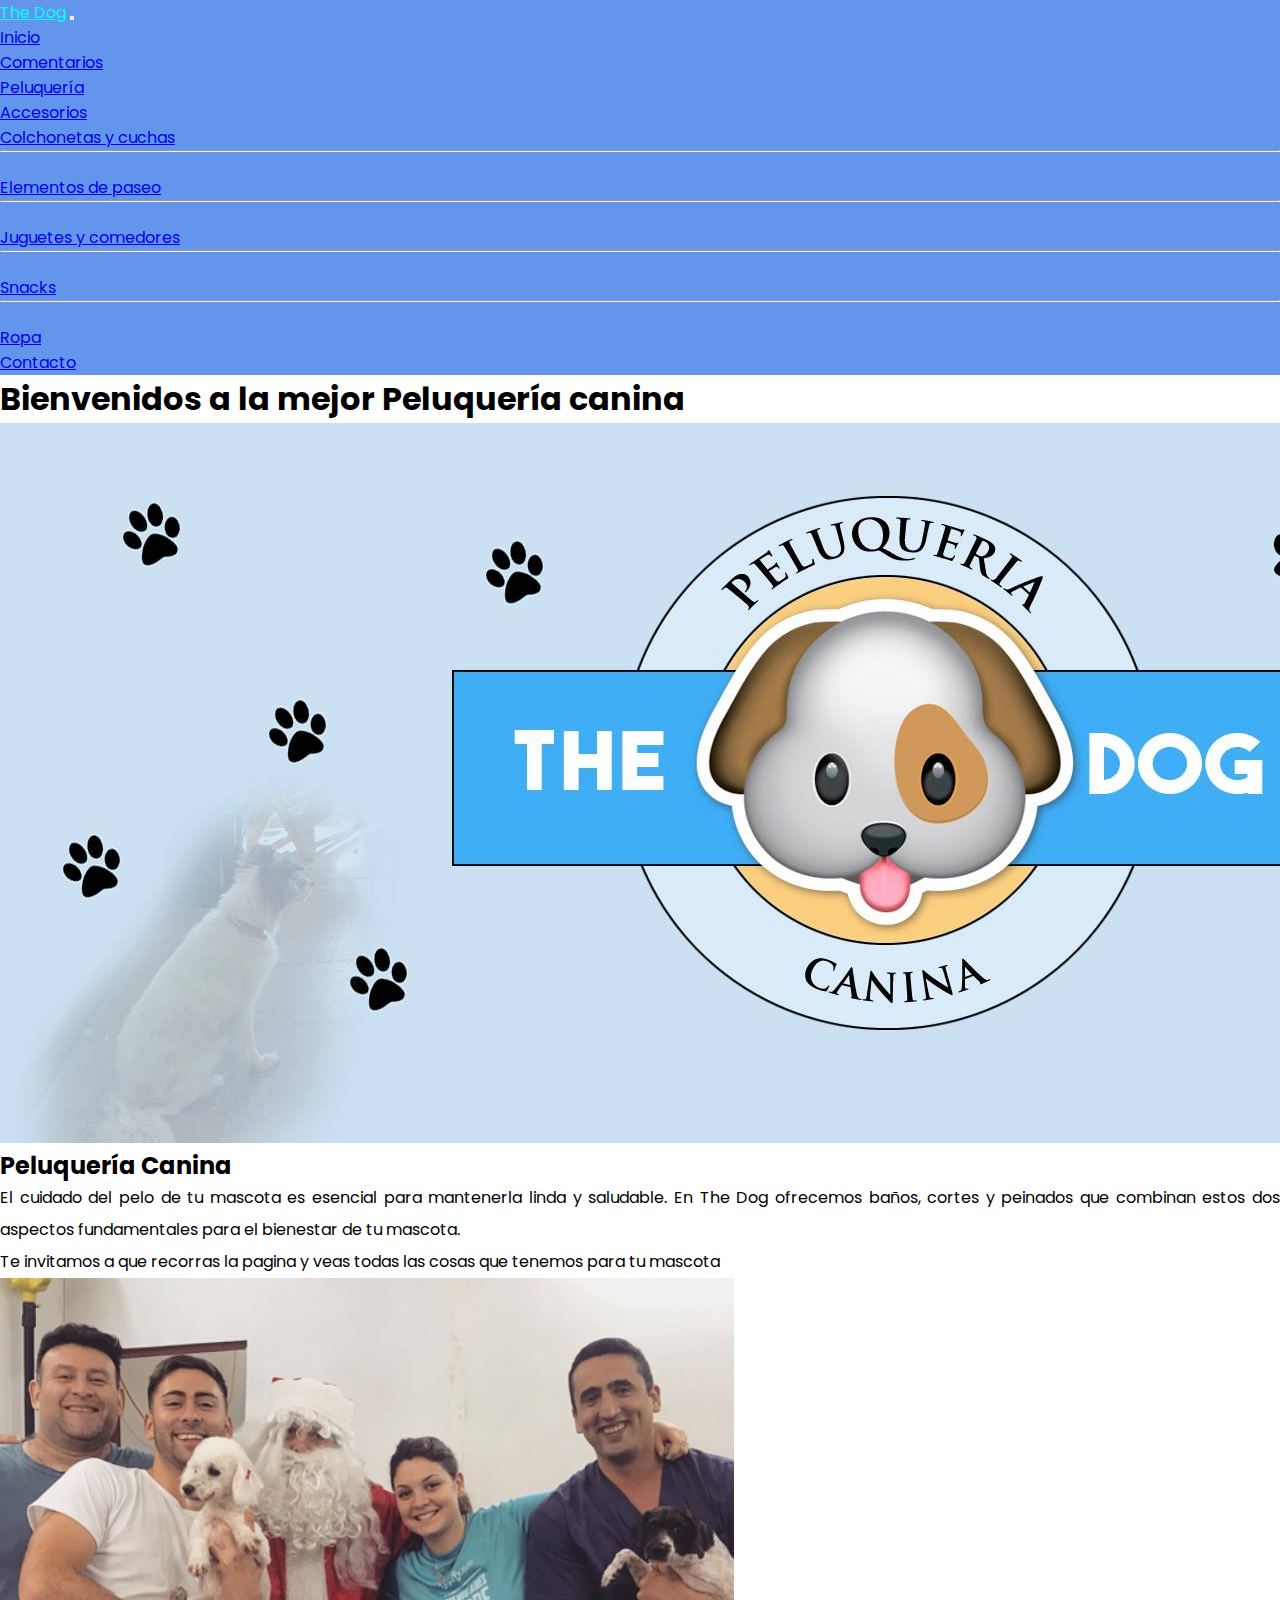
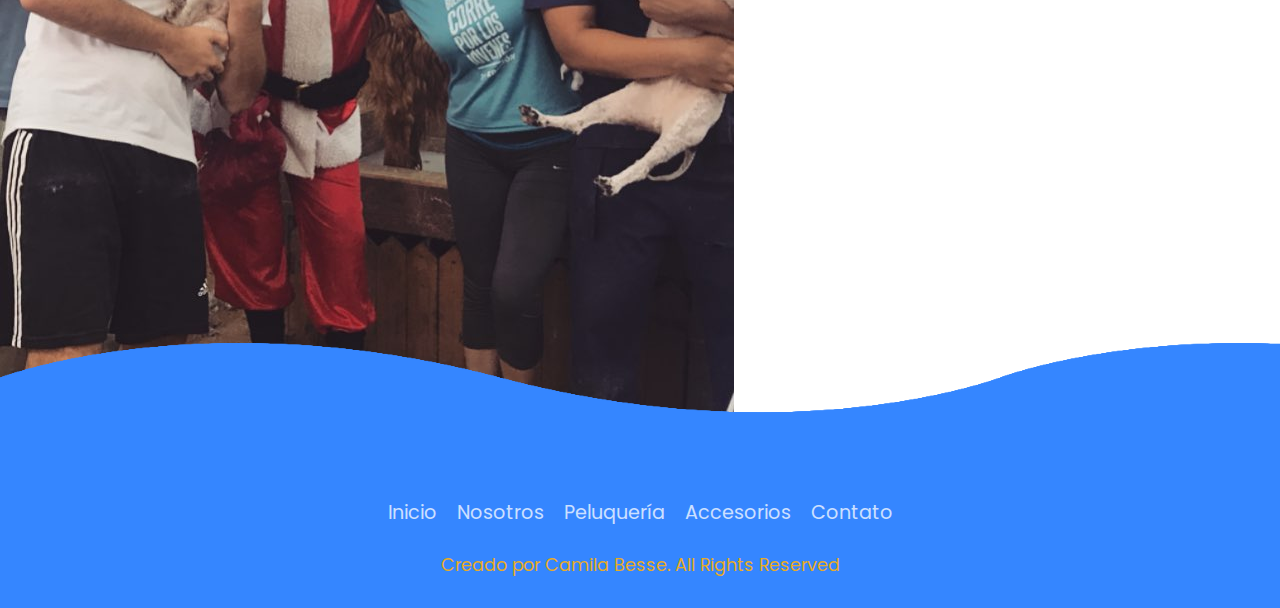
<file: index.html>
<!doctype html>
<html lang="es">
  <head>
    <meta charset="utf-8">
    <meta name="viewport" content="width=device-width, initial-scale=1">
    <title>The Dog: Peluquería Canina</title>
    <link href="https://cdn.jsdelivr.net/npm/bootstrap@5.3.0-alpha1/dist/css/bootstrap.min.css" rel="stylesheet" integrity="sha384-GLhlTQ8iRABdZLl6O3oVMWSktQOp6b7In1Zl3/Jr59b6EGGoI1aFkw7cmDA6j6gD" crossorigin="anonymous">
    <link rel="stylesheet" href="https://cdnjs.cloudflare.com/ajax/libs/font-awesome/6.2.1/css/all.min.css" integrity="sha512-MV7K8+y+gLIBoVD59lQIYicR65iaqukzvf/nwasF0nqhPay5w/9lJmVM2hMDcnK1OnMGCdVK+iQrJ7lzPJQd1w==" crossorigin="anonymous" referrerpolicy="no-referrer" />
    <link rel="stylesheet" href="css/style.css">
  </head>
  <body>
    <header>
        <div class="container">
            <nav class="navbar navbar-expand-lg">
                <div class="container-fluid">
                  <a class="navbar-brand" href="#">The Dog</a>
                  <button class="navbar-toggler" type="button" data-bs-toggle="collapse" data-bs-target="#navbarNavDropdown" aria-controls="navbarNavDropdown" aria-expanded="false" aria-label="Toggle navigation">
                    <span class="navbar-toggler-icon"></span>
                  </button>
                  <div class="collapse navbar-collapse" id="navbarNavDropdown">
                    <ul class="navbar-nav ms-auto">
                      <li class="nav-item">
                        <a class="nav-link active" aria-current="page" href="#"><i class="fa-solid fa-house"></i> Inicio</a>
                      </li>
                      <li class="nav-item">
                        <a class="nav-link" href="pages/comentarios.html">Comentarios</a>
                      </li>
                      <li class="nav-item">
                        <a class="nav-link" href="pages/peluqueria.html">Peluquería</a>
                      </li>
                      <li class="nav-item dropdown">
                        <a class="nav-link dropdown-toggle" href="#" role="button" data-bs-toggle="dropdown" aria-expanded="false">
                          Accesorios
                        </a>
                        <ul class="dropdown-menu">
                          <li><a class="dropdown-item" href="pages/colchonetas.html">Colchonetas y cuchas</a></li>
                          <li><hr class="dropdown-divider"></li>
                          <li><a class="dropdown-item" href="pages/paseo.html">Elementos de paseo</a></li>
                          <li><hr class="dropdown-divider"></li>
                          <li><a class="dropdown-item" href="pages/juguetes.html">Juguetes y comedores</a></li>
                          <li><hr class="dropdown-divider"></li>
                          <li><a class="dropdown-item" href="pages/snack.html">Snacks</a></li>
                          <li><hr class="dropdown-divider"></li>
                          <li><a class="dropdown-item" href="pages/ropa.html">Ropa</a></li>
                        </ul>
                      </li>
                      <li class="nav-item">
                        <a class="nav-link" href="pages/contacto.html"><i class="fa-solid fa-phone"></i> Contacto</a>
                      </li>
                    </ul>
                  </div>
                </div>
              </nav> 
        </div>
    </header>
    <main class="container">
      <h1 class="display-4 text-primary text-center">Bienvenidos a la mejor Peluquería canina</h1>
      <img src="images/carrousel3.jpg" class="img-fluid" alt="...">
    </main>
    <section class="portada my-5">
        <h2 class="h2 text-center my-5 text-primary animate bounce">Peluquería Canina</h2>
        <div class="container">
            <div class="row">
                <div class="col-6">
                    <p class="display-6 text-info-emphasis">El cuidado del pelo de tu mascota es esencial para mantenerla linda y saludable. En The Dog ofrecemos baños, cortes y peinados que combinan estos dos aspectos fundamentales para el bienestar de tu mascota.</p>
                    <p class="display-6 text-info-emphasis">Te invitamos a que recorras la pagina y veas todas las cosas que tenemos para tu mascota</p>
                </div>
                <div class="col-6">
                    <img class="img-fluid rounded img-thumbnail" src="images/portada.jpg" alt="">
                </div>
            </div>
        </div>
    </section>
    <footer>
      <div class="waves">
        <div class="wave" id="wave1"></div>
        <div class="wave" id="wave2"></div>
        <div class="wave" id="wave3"></div>
        <div class="wave" id="wave4"></div>
      </div>
      <ul class="social-icons">
        <li>
          <a href="#"><i class="fa-brands fa-instagram"></i></a>
        </li>
        <li>
          <a href="#"><i class="fa-brands fa-facebook"></i></a>
        </li>
        <li>
        <a href="#"><i class="fa-brands fa-whatsapp"></i></a>
        </li>
        <li>
          <a href="#"><i class="fa-solid fa-envelope"></i></a>
        </li>        
      </ul>
      <ul class="menu">
        <li><a href="#">Inicio</a></li>
        <li><a href="#">Nosotros</a></li>
        <li><a href="#">Peluquería</a></li>
        <li><a href="#">Accesorios</a></li>
        <li><a href="#">Contato</a></li>
    </ul>
      <p>Creado <i class="fa-solid fa-heart"></i> por Camila Besse. All Rights Reserved</p>
    </footer>

  
    
    <script src="https://cdn.jsdelivr.net/npm/bootstrap@5.3.0-alpha1/dist/js/bootstrap.bundle.min.js" integrity="sha384-w76AqPfDkMBDXo30jS1Sgez6pr3x5MlQ1ZAGC+nuZB+EYdgRZgiwxhTBTkF7CXvN" crossorigin="anonymous"></script>
  </body>
</html>
</file>
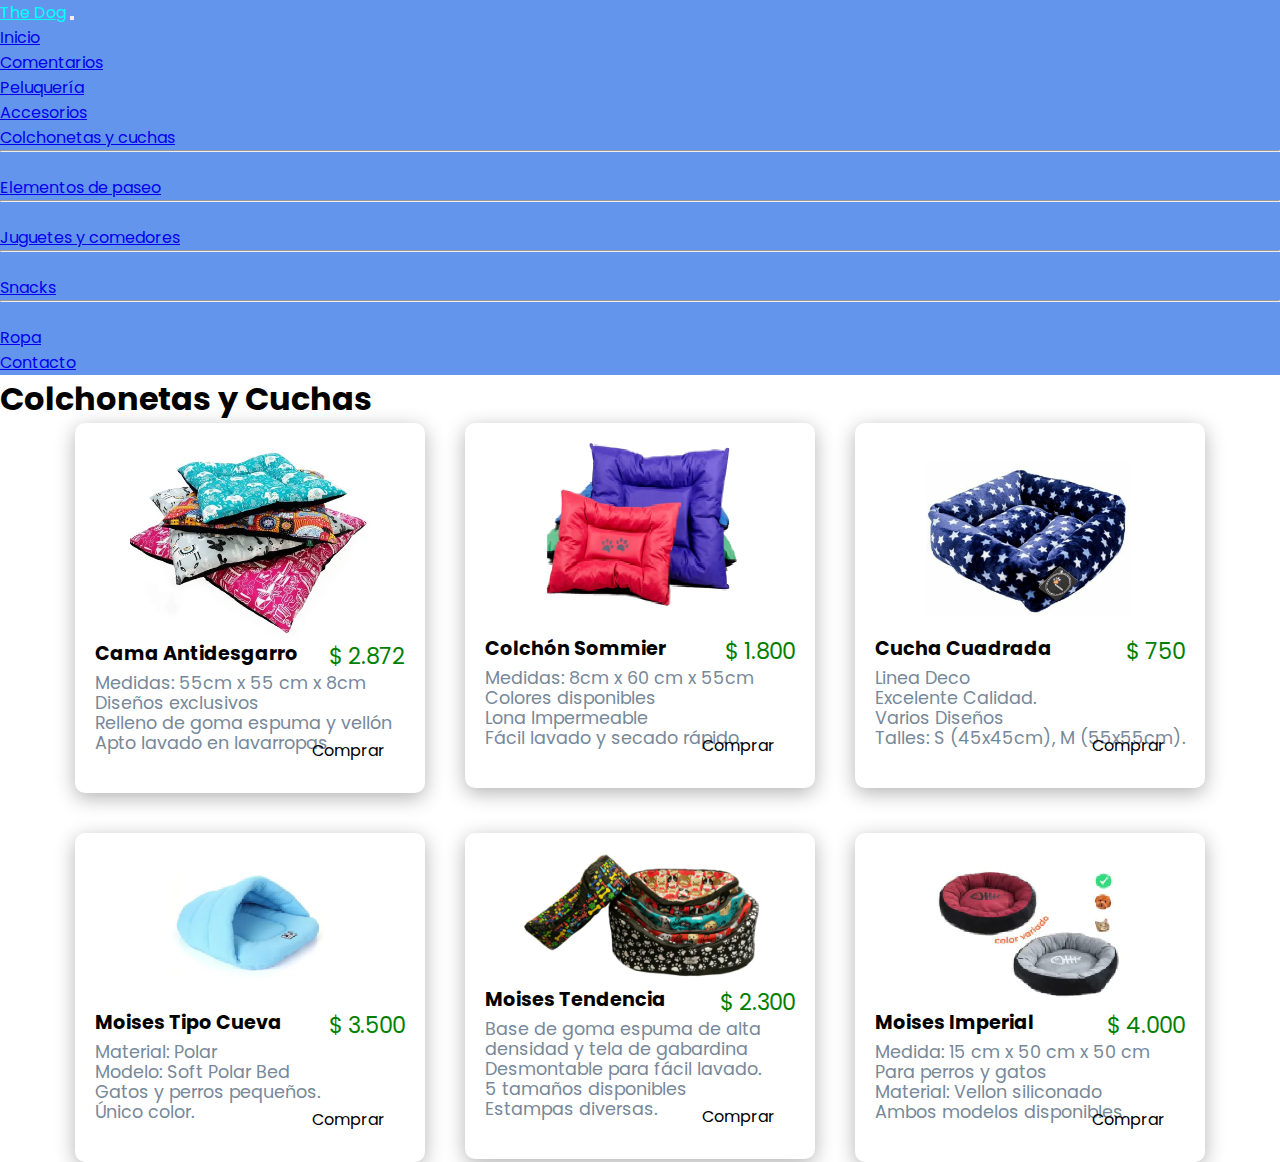
<file: pages/colchonetas.html>
<!DOCTYPE html>
<html lang="en">
<head>
    <meta charset="UTF-8">
    <meta http-equiv="X-UA-Compatible" content="IE=edge">
    <meta name="viewport" content="width=device-width, initial-scale=1.0">
    <title>Document</title>
    <link href="https://cdn.jsdelivr.net/npm/bootstrap@5.3.0-alpha1/dist/css/bootstrap.min.css" rel="stylesheet" integrity="sha384-GLhlTQ8iRABdZLl6O3oVMWSktQOp6b7In1Zl3/Jr59b6EGGoI1aFkw7cmDA6j6gD" crossorigin="anonymous">
    <link rel="stylesheet" href="https://cdnjs.cloudflare.com/ajax/libs/font-awesome/6.2.1/css/all.min.css" integrity="sha512-MV7K8+y+gLIBoVD59lQIYicR65iaqukzvf/nwasF0nqhPay5w/9lJmVM2hMDcnK1OnMGCdVK+iQrJ7lzPJQd1w==" crossorigin="anonymous" referrerpolicy="no-referrer" />
    <link rel="stylesheet" href="../css/style.css">
</head>
<body>
    <header>
        <div class="container">
            <nav class="navbar navbar-expand-lg">
                <div class="container-fluid">
                  <a class="navbar-brand" href="#">The Dog</a>
                  <button class="navbar-toggler" type="button" data-bs-toggle="collapse" data-bs-target="#navbarNavDropdown" aria-controls="navbarNavDropdown" aria-expanded="false" aria-label="Toggle navigation">
                    <span class="navbar-toggler-icon"></span>
                  </button>
                  <div class="collapse navbar-collapse" id="navbarNavDropdown">
                    <ul class="navbar-nav ms-auto">
                      <li class="nav-item">
                        <a class="nav-link" aria-current="page" href="../index.html"><i class="fa-solid fa-house"></i> Inicio</a>
                      </li>
                      <li class="nav-item">
                        <a class="nav-link" href="nosotros.html">Comentarios</a>
                      </li>
                      <li class="nav-item">
                        <a class="nav-link" href="peluqueria.html">Peluquería</a>
                      </li>
                      <li class="nav-item dropdown">
                        <a class="nav-link dropdown-toggle" href="#" role="button" data-bs-toggle="dropdown" aria-expanded="false">
                          Accesorios
                        </a>
                        <ul class="dropdown-menu">
                          <li><a class="dropdown-item active" href="#">Colchonetas y cuchas</a></li>
                          <li><hr class="dropdown-divider"></li>
                          <li><a class="dropdown-item" href="paseo.html">Elementos de paseo</a></li>
                          <li><hr class="dropdown-divider"></li>
                          <li><a class="dropdown-item" href="juguetes.html">Juguetes y comedores</a></li>
                          <li><hr class="dropdown-divider"></li>
                          <li><a class="dropdown-item" href="snack.html">Snacks</a></li>
                          <li><hr class="dropdown-divider"></li>
                          <li><a class="dropdown-item" href="ropa.html">Ropa</a></li>
                        </ul>
                      </li>
                      <li class="nav-item">
                        <a class="nav-link" href="contacto.html"><i class="fa-solid fa-phone"></i> Contacto</a>
                      </li>
                    </ul>
                  </div>
                </div>
              </nav> 
        </div>
    </header>
    <section class="container">
      <h1 class="display-2 ms-auto text-center">Colchonetas y Cuchas</h1>
      <div class="products">
            
        <div class="product">
            <div class="image">
                <img src="../images/cuchas1.png" alt="">
            </div>
            <div class="namePrice">
                <h3>Cama Antidesgarro</h3>
                <span>$ 2.872</span>
            </div>
            <p>Medidas: 55cm x 55 cm x 8cm</p>
            <p>Diseños exclusivos</p>
            <p>Relleno de goma espuma y vellón</p>
            <p>Apto lavado en lavarropas</p>
            <div class="stars">
                <i class="fa-solid fa-star"></i>
                <i class="fa-solid fa-star"></i>
                <i class="fa-solid fa-star"></i>
                <i class="fa-solid fa-star"></i>
                <i class="fa-regular fa-star"></i>
            </div>
            <div class="bay">
                <button class="btn btn-primary"> Comprar </button>
            </div>
        </div>
        <div class="product">
          <div class="image">
              <img src="../images/cuchas2.png" alt="">
          </div>
          <div class="namePrice">
              <h3>Colchón Sommier</h3>
              <span>$ 1.800</span>
          </div>
          <p>Medidas: 8cm x 60 cm x 55cm</p>
          <p>Colores disponibles</p>
          <p>Lona Impermeable</p>
          <p>Fácil lavado y secado rápido.</p>
          <div class="stars">
              <i class="fa-solid fa-star"></i>
              <i class="fa-solid fa-star"></i>
              <i class="fa-solid fa-star"></i>
              <i class="fa-solid fa-star"></i>
              <i class="fa-regular fa-star"></i>
          </div>
          <div class="bay">
              <button class="btn btn-primary"> Comprar </button>
          </div>
      </div>
      <div class="product">
        <div class="image">
            <img src="../images/cuchas3.png" alt="">
        </div>
        <div class="namePrice">
            <h3>Cucha Cuadrada</h3>
            <span>$ 750</span>
        </div>
        <p>Linea Deco</p>
        <p>Excelente Calidad.</p>
        <p>Varios Diseños</p>
        <p>Talles: S (45x45cm), M (55x55cm).</p>        
        <div class="stars">
            <i class="fa-solid fa-star"></i>
            <i class="fa-solid fa-star"></i>
            <i class="fa-solid fa-star"></i>
            <i class="fa-solid fa-star"></i>
            <i class="fa-regular fa-star"></i>
        </div>
        <div class="bay">
            <button class="btn btn-primary"> Comprar </button>
        </div>
    </div>
    <div class="product">
      <div class="image">
          <img src="../images/cucha6.png" alt="">
      </div>
      <div class="namePrice">
          <h3>Moises Tipo Cueva</h3>
          <span>$ 3.500</span>
      </div>
      <p>Material: Polar</p>
      <p>Modelo: Soft Polar Bed</p>
      <p>Gatos y perros pequeños.</p>
      <p>Único color.</p>
      <div class="stars">
          <i class="fa-solid fa-star"></i>
          <i class="fa-solid fa-star"></i>
          <i class="fa-solid fa-star"></i>
          <i class="fa-solid fa-star"></i>
          <i class="fa-regular fa-star"></i>
      </div>
      <div class="bay">
          <button class="btn btn-primary"> Comprar </button>
      </div>
    </div>
    <div class="product">
      <div class="image">
          <img src="../images/cuchas4.png" alt="">
      </div>
      <div class="namePrice">
          <h3>Moises Tendencia</h3>
          <span>$ 2.300</span>
      </div>
      <p>Base de goma espuma de alta densidad y tela de gabardina</p>
      <p>Desmontable para fácil lavado. </p>
      <p>5 tamaños disponibles</p>
      <p>Estampas diversas.</p>
      <div class="stars">
          <i class="fa-solid fa-star"></i>
          <i class="fa-solid fa-star"></i>
          <i class="fa-solid fa-star"></i>
          <i class="fa-solid fa-star"></i>
          <i class="fa-regular fa-star"></i>
      </div>
      <div class="bay">
          <button class="btn btn-primary"> Comprar </button>
      </div>
    </div>
    <div class="product">
      <div class="image">
          <img src="../images/cuchas5.png" alt="">
      </div>
      <div class="namePrice">
          <h3>Moises Imperial</h3>
          <span>$ 4.000</span>
      </div>
      <p>Medida: 15 cm x 50 cm x 50 cm</p>
      <p>Para perros y gatos</p>
      <p>Material: Vellon siliconado</p>
      <p>Ambos modelos disponibles.</p>
      <div class="stars">
          <i class="fa-solid fa-star"></i>
          <i class="fa-solid fa-star"></i>
          <i class="fa-solid fa-star"></i>
          <i class="fa-solid fa-star"></i>
          <i class="fa-regular fa-star"></i>
      </div>
      <div class="bay">
          <button class="btn btn-primary"> Comprar </button>
      </div>
    </div>

    </section>

    
    
    <script src="https://cdn.jsdelivr.net/npm/bootstrap@5.3.0-alpha1/dist/js/bootstrap.bundle.min.js" integrity="sha384-w76AqPfDkMBDXo30jS1Sgez6pr3x5MlQ1ZAGC+nuZB+EYdgRZgiwxhTBTkF7CXvN" crossorigin="anonymous"></script>
</body>
</html>
</file>
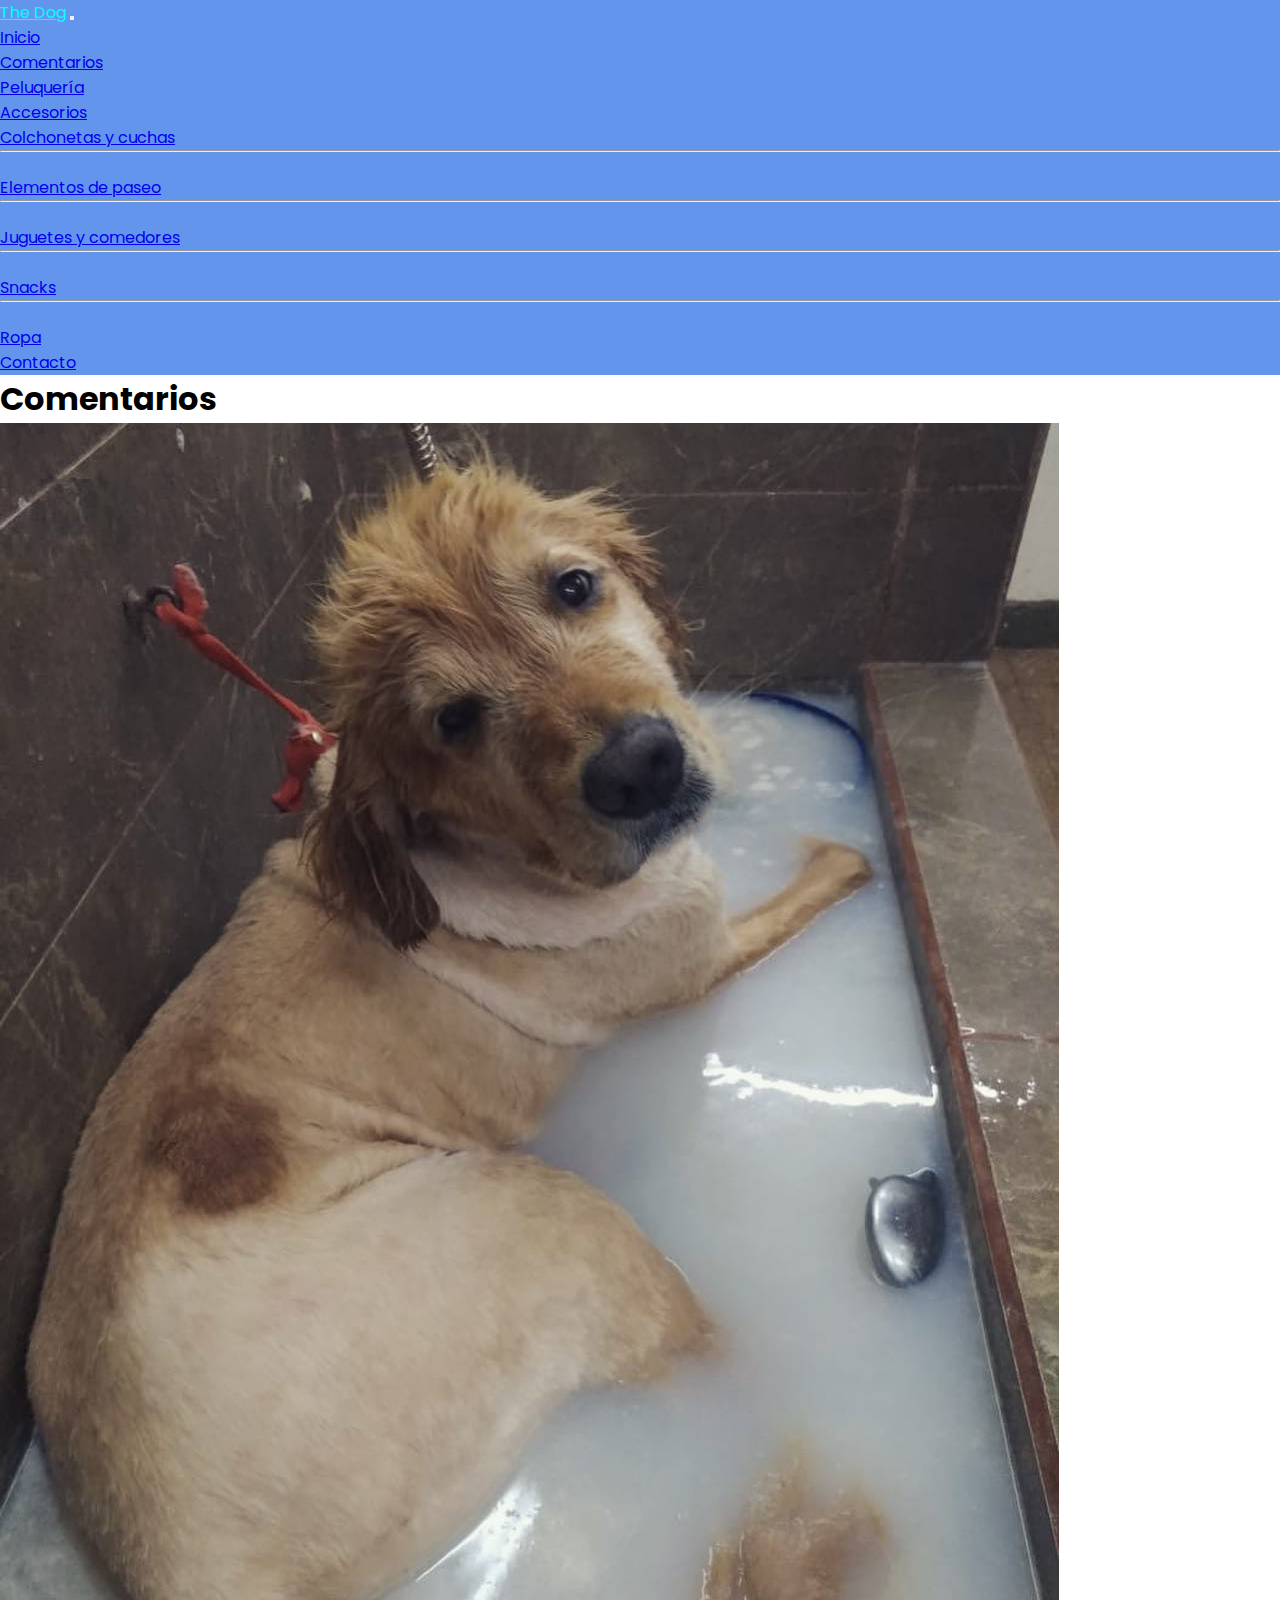
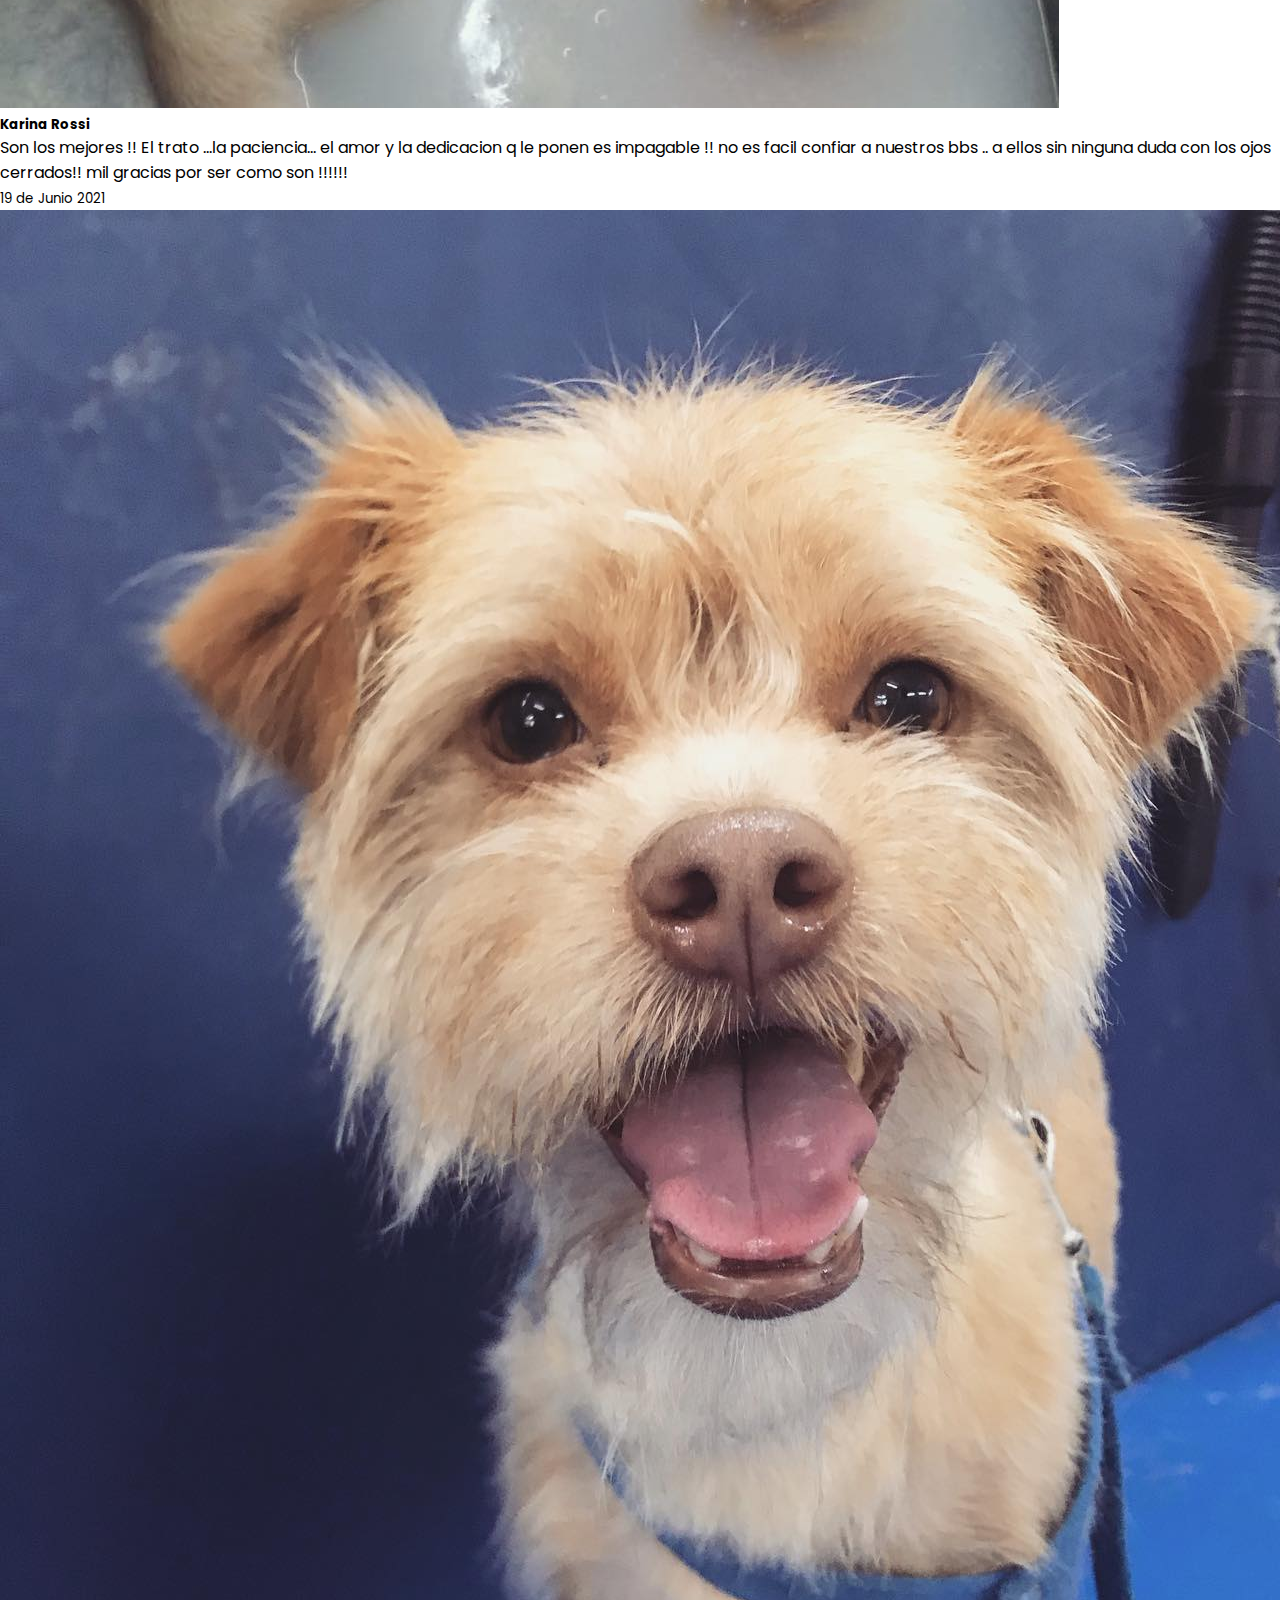
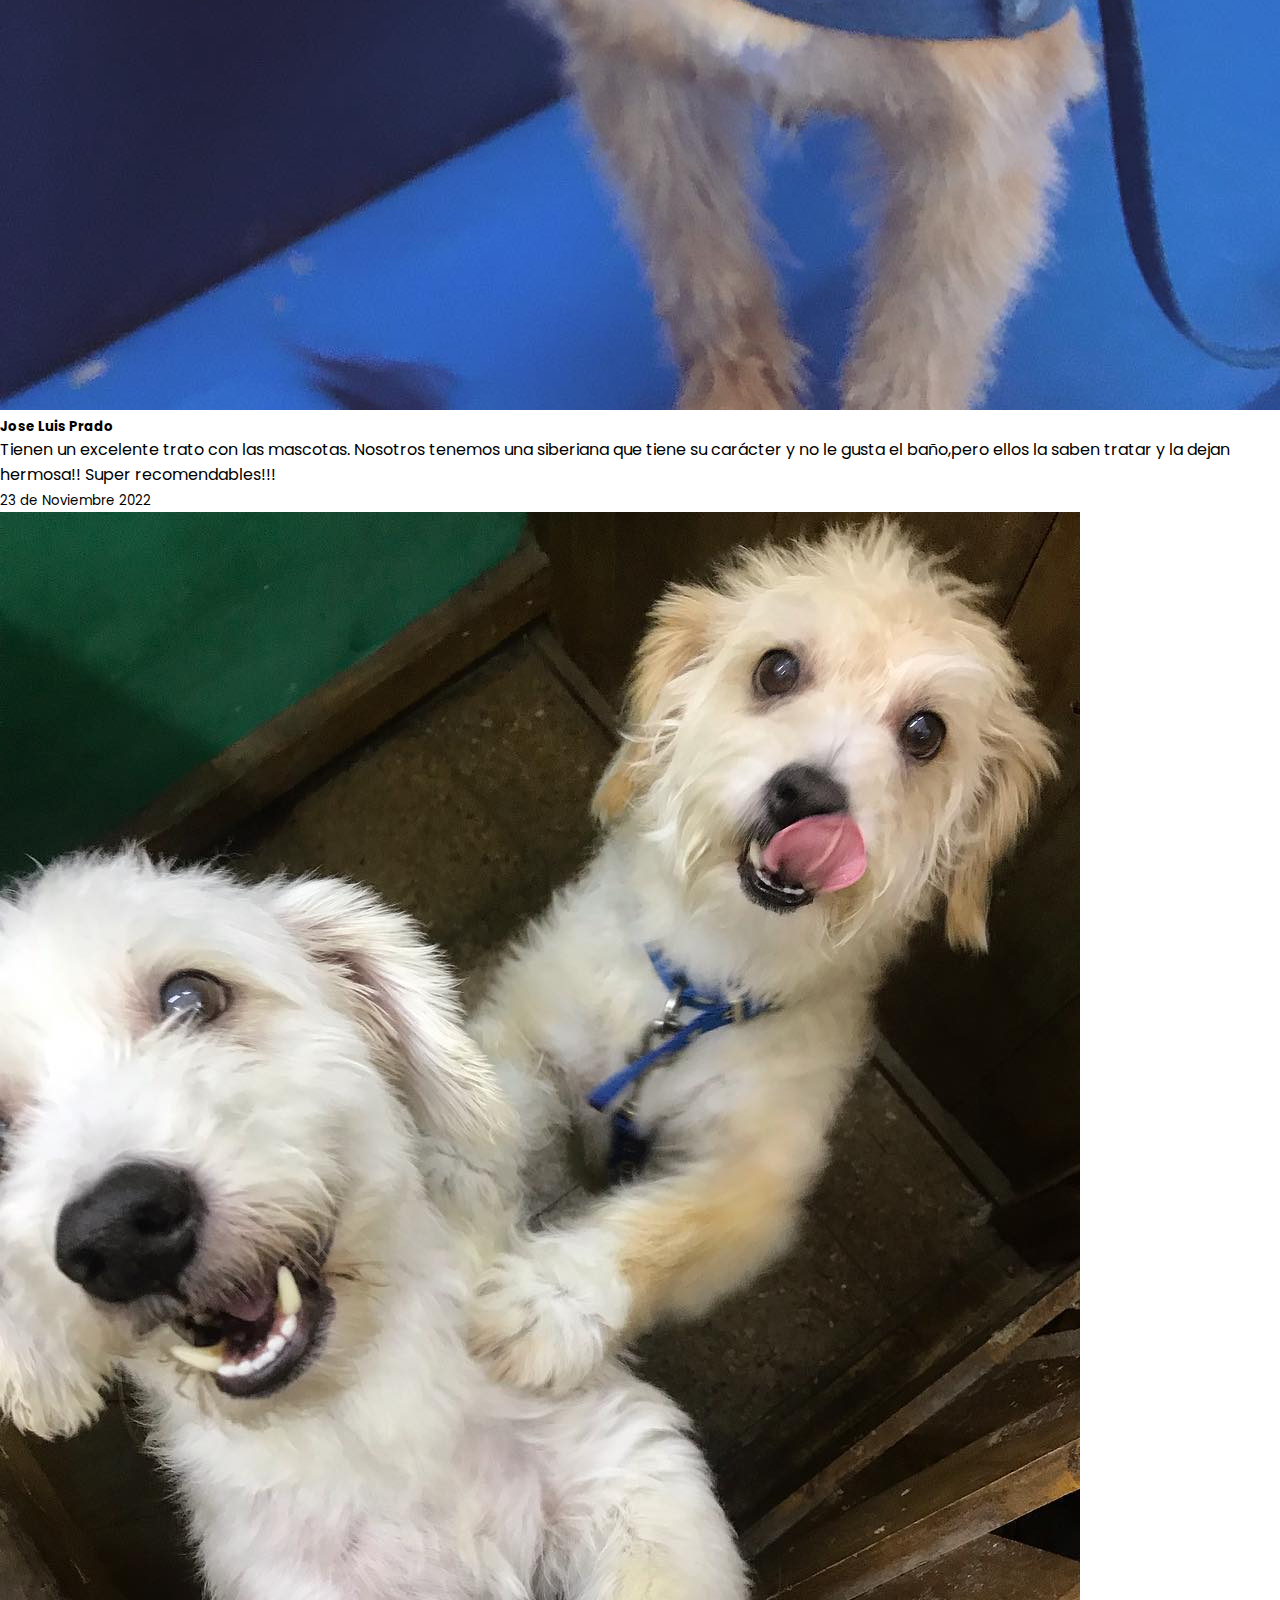
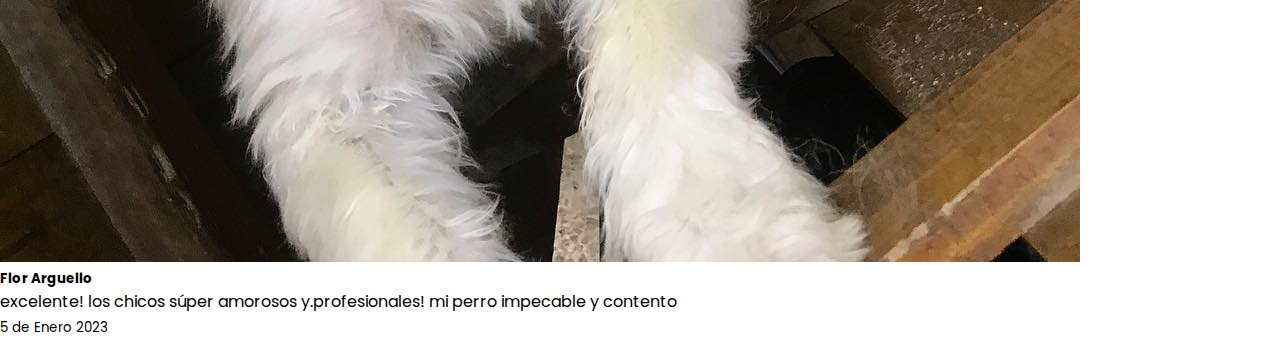
<file: pages/comentarios.html>
<!DOCTYPE html>
<html lang="es">
<head>
    <meta charset="UTF-8">
    <meta http-equiv="X-UA-Compatible" content="IE=edge">
    <meta name="viewport" content="width=device-width, initial-scale=1.0">
    <title>Nosotros</title>
    <link href="https://cdn.jsdelivr.net/npm/bootstrap@5.3.0-alpha1/dist/css/bootstrap.min.css" rel="stylesheet" integrity="sha384-GLhlTQ8iRABdZLl6O3oVMWSktQOp6b7In1Zl3/Jr59b6EGGoI1aFkw7cmDA6j6gD" crossorigin="anonymous">
    <link rel="stylesheet" href="https://cdnjs.cloudflare.com/ajax/libs/font-awesome/6.2.1/css/all.min.css" integrity="sha512-MV7K8+y+gLIBoVD59lQIYicR65iaqukzvf/nwasF0nqhPay5w/9lJmVM2hMDcnK1OnMGCdVK+iQrJ7lzPJQd1w==" crossorigin="anonymous" referrerpolicy="no-referrer" />
    <link rel="stylesheet" href="../css/style.css">
</head>
<body>
    <header>
        <div class="container">
            <nav class="navbar navbar-expand-lg">
                <div class="container-fluid">
                  <a class="navbar-brand" href="#">The Dog</a>
                  <button class="navbar-toggler" type="button" data-bs-toggle="collapse" data-bs-target="#navbarNavDropdown" aria-controls="navbarNavDropdown" aria-expanded="false" aria-label="Toggle navigation">
                    <span class="navbar-toggler-icon"></span>
                  </button>
                  <div class="collapse navbar-collapse" id="navbarNavDropdown">
                    <ul class="navbar-nav ms-auto">
                      <li class="nav-item">
                        <a class="nav-link" aria-current="page" href="../index.html"><i class="fa-solid fa-house"></i> Inicio</a>
                      </li>
                      <li class="nav-item">
                        <a class="nav-link active" href="#">Comentarios</a>
                      </li>
                      <li class="nav-item">
                        <a class="nav-link" href="peluqueria.html">Peluquería</a>
                      </li>
                      <li class="nav-item dropdown">
                        <a class="nav-link dropdown-toggle" href="#" role="button" data-bs-toggle="dropdown" aria-expanded="false">
                          Accesorios
                        </a>
                        <ul class="dropdown-menu">
                          <li><a class="dropdown-item" href="colchonetas.html">Colchonetas y cuchas</a></li>
                          <li><hr class="dropdown-divider"></li>
                          <li><a class="dropdown-item" href="paseo.html">Elementos de paseo</a></li>
                          <li><hr class="dropdown-divider"></li>
                          <li><a class="dropdown-item" href="juguetes.html">Juguetes y comedores</a></li>
                          <li><hr class="dropdown-divider"></li>
                          <li><a class="dropdown-item" href="snack.html">Snacks</a></li>
                          <li><hr class="dropdown-divider"></li>
                          <li><a class="dropdown-item" href="ropa.html">Ropa</a></li>
                        </ul>
                      </li>
                      <li class="nav-item">
                        <a class="nav-link" href="contacto.html"><i class="fa-solid fa-phone"></i> Contacto</a>
                      </li>
                    </ul>
                  </div>
                </div>
              </nav> 
        </div>
    </header>
    
    <main class="container">
      <h1 class="display-4 text-primary text-center">Comentarios</h1>      
      <div class="row row-cols-1 row-cols-md-3 g-4">
        <div class="col">
          <div class="card h-100">
            <img src="../images/comentarios2.jpg" class="card-img-top" alt="...">
            <div class="card-body">
              <h5 class="card-title">Karina Rossi</h5>
              <p class="card-text">Son los mejores !! 
                El trato ...la paciencia... el amor y la dedicacion q le ponen es impagable !! 
                no es facil confiar a nuestros bbs .. a ellos sin ninguna duda con los ojos cerrados!! 
                mil gracias por ser como son !!!!!!</p>
            </div>
            <div class="card-footer">
              <small class="text-muted">19 de Junio 2021</small>
            </div>
          </div>
        </div>
        <div class="col">
          <div class="card h-100">
            <img src="../images/comentarios1.jpg" class="card-img-top" alt="...">
            <div class="card-body">
              <h5 class="card-title">Jose Luis Prado</h5>
              <p class="card-text">Tienen un excelente trato con las mascotas. Nosotros tenemos una siberiana que tiene su carácter y no le gusta el baño,pero ellos la saben tratar y la dejan hermosa!! Super recomendables!!!</p>
            </div>
            <div class="card-footer">
              <small class="text-muted">23 de Noviembre 2022</small>
            </div>
          </div>
        </div>
        <div class="col">
          <div class="card h-100">
            <img src="../images/comentarios3.jpg" class="card-img-top" alt="...">
            <div class="card-body">
              <h5 class="card-title">Flor Arguello</h5>
              <p class="card-text">excelente! los chicos súper amorosos y.profesionales! mi perro impecable y contento
              </p>
            </div>
            <div class="card-footer">
              <small class="text-muted">5 de Enero 2023</small>
            </div>
          </div>
        </div>
      </div>
    </main>
    
    
    <script src="https://cdn.jsdelivr.net/npm/bootstrap@5.3.0-alpha1/dist/js/bootstrap.bundle.min.js" integrity="sha384-w76AqPfDkMBDXo30jS1Sgez6pr3x5MlQ1ZAGC+nuZB+EYdgRZgiwxhTBTkF7CXvN" crossorigin="anonymous"></script>
</body>
</html>
</file>
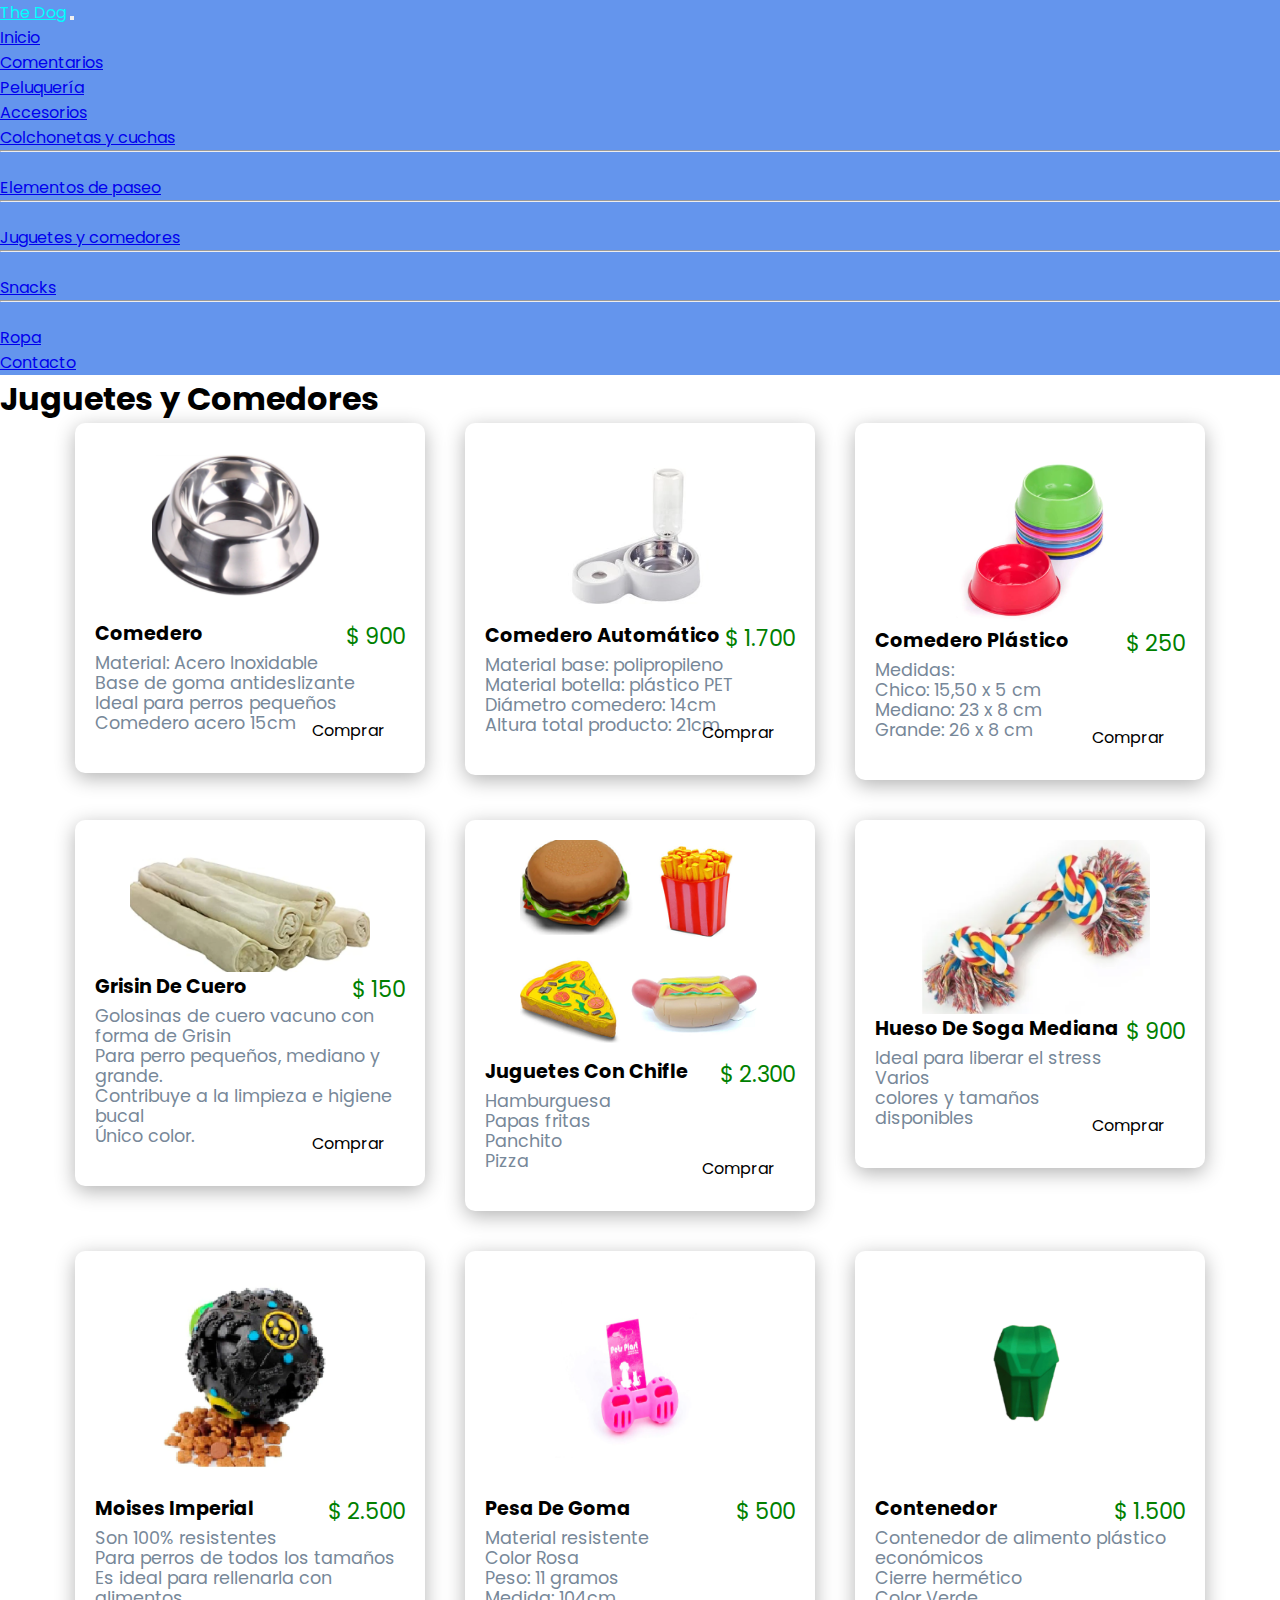
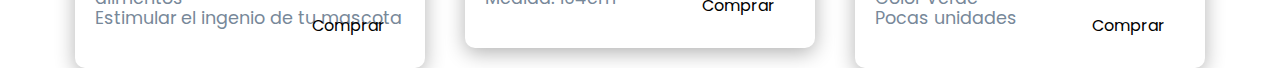
<file: pages/juguetes.html>
<!DOCTYPE html>
<html lang="en">
<head>
    <meta charset="UTF-8">
    <meta http-equiv="X-UA-Compatible" content="IE=edge">
    <meta name="viewport" content="width=device-width, initial-scale=1.0">
    <title>Document</title>
    <link href="https://cdn.jsdelivr.net/npm/bootstrap@5.3.0-alpha1/dist/css/bootstrap.min.css" rel="stylesheet" integrity="sha384-GLhlTQ8iRABdZLl6O3oVMWSktQOp6b7In1Zl3/Jr59b6EGGoI1aFkw7cmDA6j6gD" crossorigin="anonymous">
    <link rel="stylesheet" href="https://cdnjs.cloudflare.com/ajax/libs/font-awesome/6.2.1/css/all.min.css" integrity="sha512-MV7K8+y+gLIBoVD59lQIYicR65iaqukzvf/nwasF0nqhPay5w/9lJmVM2hMDcnK1OnMGCdVK+iQrJ7lzPJQd1w==" crossorigin="anonymous" referrerpolicy="no-referrer" />
    <link rel="stylesheet" href="../css/style.css">
</head>
<body>
    <header>
        <div class="container">
            <nav class="navbar navbar-expand-lg">
                <div class="container-fluid">
                  <a class="navbar-brand" href="#">The Dog</a>
                  <button class="navbar-toggler" type="button" data-bs-toggle="collapse" data-bs-target="#navbarNavDropdown" aria-controls="navbarNavDropdown" aria-expanded="false" aria-label="Toggle navigation">
                    <span class="navbar-toggler-icon"></span>
                  </button>
                  <div class="collapse navbar-collapse" id="navbarNavDropdown">
                    <ul class="navbar-nav ms-auto">
                      <li class="nav-item">
                        <a class="nav-link" aria-current="page" href="../index.html"><i class="fa-solid fa-house"></i> Inicio</a>
                      </li>
                      <li class="nav-item">
                        <a class="nav-link" href="comentarios.html">Comentarios</a>
                      </li>
                      <li class="nav-item">
                        <a class="nav-link" href="peluqueria.html">Peluquería</a>
                      </li>
                      <li class="nav-item dropdown">
                        <a class="nav-link dropdown-toggle" href="#" role="button" data-bs-toggle="dropdown" aria-expanded="false">
                          Accesorios
                        </a>
                        <ul class="dropdown-menu">
                          <li><a class="dropdown-item" href="colchonetas.html">Colchonetas y cuchas</a></li>
                          <li><hr class="dropdown-divider"></li>
                          <li><a class="dropdown-item" href="paseo.html">Elementos de paseo</a></li>
                          <li><hr class="dropdown-divider"></li>
                          <li><a class="dropdown-item active" href="#">Juguetes y comedores</a></li>
                          <li><hr class="dropdown-divider"></li>
                          <li><a class="dropdown-item" href="snack.html">Snacks</a></li>
                          <li><hr class="dropdown-divider"></li>
                          <li><a class="dropdown-item" href="ropa.html">Ropa</a></li>
                        </ul>
                      </li>
                      <li class="nav-item">
                        <a class="nav-link" href="contacto.html"><i class="fa-solid fa-phone"></i> Contacto</a>
                      </li>
                    </ul>
                  </div>
                </div>
              </nav> 
        </div>
    </header>
    <section class="container">
      <h1 class="display-2 ms-auto text-center">Juguetes y Comedores</h1>
      <div class="products">
            
        <div class="product">
            <div class="image">
                <img src="../images/juguetes1.png" alt="">
            </div>
            <div class="namePrice">
                <h3>Comedero</h3>
                <span>$ 900</span>
            </div>
            <p>Material: Acero Inoxidable</p>
            <p>Base de goma antideslizante</p>
            <p>Ideal para perros pequeños</p>
            <p>Comedero acero 15cm</p>
            <div class="stars">
                <i class="fa-solid fa-star"></i>
                <i class="fa-solid fa-star"></i>
                <i class="fa-solid fa-star"></i>
                <i class="fa-solid fa-star"></i>
                <i class="fa-regular fa-star"></i>
            </div>
            <div class="bay">
                <button class="btn btn-primary"> Comprar </button>
            </div>
        </div>
        <div class="product">
          <div class="image">
              <img src="../images/juguetes2.png" alt="">
          </div>
          <div class="namePrice">
              <h3>Comedero automático</h3>
              <span>$ 1.700</span>
          </div>
          <p>Material base: polipropileno</p>
          <p>Material botella: plástico PET</p>
          <p>Diámetro comedero: 14cm</p>
          <p>Altura total producto: 21cm</p>
          <div class="stars">
              <i class="fa-solid fa-star"></i>
              <i class="fa-solid fa-star"></i>
              <i class="fa-solid fa-star"></i>
              <i class="fa-solid fa-star"></i>
              <i class="fa-regular fa-star"></i>
          </div>
          <div class="bay">
              <button class="btn btn-primary"> Comprar </button>
          </div>
      </div>
      <div class="product">
        <div class="image">
            <img src="../images/juguetes3.png" alt="">
        </div>
        <div class="namePrice">
            <h3>Comedero Plástico</h3>
            <span>$ 250</span>
        </div>
        <p>Medidas:</p>
        <p>Chico: 15,50 x 5 cm</p>
        <p>Mediano: 23 x 8 cm</p>
        <p>Grande: 26 x 8 cm</p>        
        <div class="stars">
            <i class="fa-solid fa-star"></i>
            <i class="fa-solid fa-star"></i>
            <i class="fa-solid fa-star"></i>
            <i class="fa-solid fa-star"></i>
            <i class="fa-regular fa-star"></i>
        </div>
        <div class="bay">
            <button class="btn btn-primary"> Comprar </button>
        </div>
    </div>
    <div class="product">
      <div class="image">
          <img src="../images/juguetes4.png" alt="">
      </div>
      <div class="namePrice">
          <h3>Grisin de Cuero</h3>
          <span>$ 150</span>
      </div>
      <p>Golosinas de cuero vacuno con forma de Grisin</p>
      <p>Para perro pequeños, mediano y grande.</p>
      <p>Contribuye a la limpieza e higiene bucal</p>
      <p>Único color.</p>
      <div class="stars">
          <i class="fa-solid fa-star"></i>
          <i class="fa-solid fa-star"></i>
          <i class="fa-solid fa-star"></i>
          <i class="fa-solid fa-star"></i>
          <i class="fa-regular fa-star"></i>
      </div>
      <div class="bay">
          <button class="btn btn-primary"> Comprar </button>
      </div>
    </div>
    <div class="product">
      <div class="image">
          <img src="../images/juguetes5.png" alt="">
      </div>
      <div class="namePrice">
          <h3>Juguetes con chifle</h3>
          <span>$ 2.300</span>
      </div>
      <p>Hamburguesa</p>
      <p>Papas fritas</p>
      <p>Panchito</p>
      <p>Pizza</p>
      <div class="stars">
          <i class="fa-solid fa-star"></i>
          <i class="fa-solid fa-star"></i>
          <i class="fa-solid fa-star"></i>
          <i class="fa-solid fa-star"></i>
          <i class="fa-regular fa-star"></i>
      </div>
      <div class="bay">
          <button class="btn btn-primary"> Comprar </button>
      </div>
    </div>
    <div class="product">
      <div class="image">
          <img src="../images/juguetes6.png" alt="">
      </div>
      <div class="namePrice">
          <h3>Hueso de Soga mediana</h3>
          <span>$ 900</span>
      </div>
      <p>Ideal para liberar el stress</p>
      <p>Varios </p>
      <p>colores y tamaños</p>
      <p>disponibles</p>
      <div class="stars">
          <i class="fa-solid fa-star"></i>
          <i class="fa-solid fa-star"></i>
          <i class="fa-solid fa-star"></i>
          <i class="fa-solid fa-star"></i>
          <i class="fa-regular fa-star"></i>
      </div>
      <div class="bay">
          <button class="btn btn-primary"> Comprar </button>
      </div>
    </div>
    <div class="product">
      <div class="image">
          <img src="../images/juguetes7.png" alt="">
      </div>
      <div class="namePrice">
          <h3>Moises Imperial</h3>
          <span>$ 2.500</span>
      </div>
      <p>Son 100% resistentes</p>
      <p>Para perros de todos los tamaños</p>
      <p>Es ideal para rellenarla con alimentos</p>
      <p>Estimular el ingenio de tu mascota</p>
      <div class="stars">
          <i class="fa-solid fa-star"></i>
          <i class="fa-solid fa-star"></i>
          <i class="fa-solid fa-star"></i>
          <i class="fa-solid fa-star"></i>
          <i class="fa-regular fa-star"></i>
      </div>
      <div class="bay">
          <button class="btn btn-primary"> Comprar </button>
      </div>
    </div>
    <div class="product">
      <div class="image">
          <img src="../images/juguetes8.png" alt="">
      </div>
      <div class="namePrice">
          <h3>Pesa de goma</h3>
          <span>$ 500</span>
      </div>
      <p>Material resistente</p>
      <p>Color Rosa</p>
      <p>Peso: 11 gramos</p>
      <p>Medida: 104cm</p>
      <div class="stars">
          <i class="fa-solid fa-star"></i>
          <i class="fa-solid fa-star"></i>
          <i class="fa-solid fa-star"></i>
          <i class="fa-solid fa-star"></i>
          <i class="fa-regular fa-star"></i>
      </div>
      <div class="bay">
          <button class="btn btn-primary"> Comprar </button>
      </div>
    </div>
    <div class="product">
      <div class="image">
          <img src="../images/juguetes9.png" alt="">
      </div>
      <div class="namePrice">
          <h3>Contenedor</h3>
          <span>$ 1.500</span>
      </div>
      <p>Contenedor de alimento plástico económicos</p>
      <p>Cierre hermético</p>
      <p>Color Verde</p>
      <p>Pocas unidades</p>
      <div class="stars">
          <i class="fa-solid fa-star"></i>
          <i class="fa-solid fa-star"></i>
          <i class="fa-solid fa-star"></i>
          <i class="fa-solid fa-star"></i>
          <i class="fa-regular fa-star"></i>
      </div>
      <div class="bay">
          <button class="btn btn-primary"> Comprar </button>
      </div>
    </div>

    </section>
    
    <script src="https://cdn.jsdelivr.net/npm/bootstrap@5.3.0-alpha1/dist/js/bootstrap.bundle.min.js" integrity="sha384-w76AqPfDkMBDXo30jS1Sgez6pr3x5MlQ1ZAGC+nuZB+EYdgRZgiwxhTBTkF7CXvN" crossorigin="anonymous"></script>
</body>
</html>
</file>
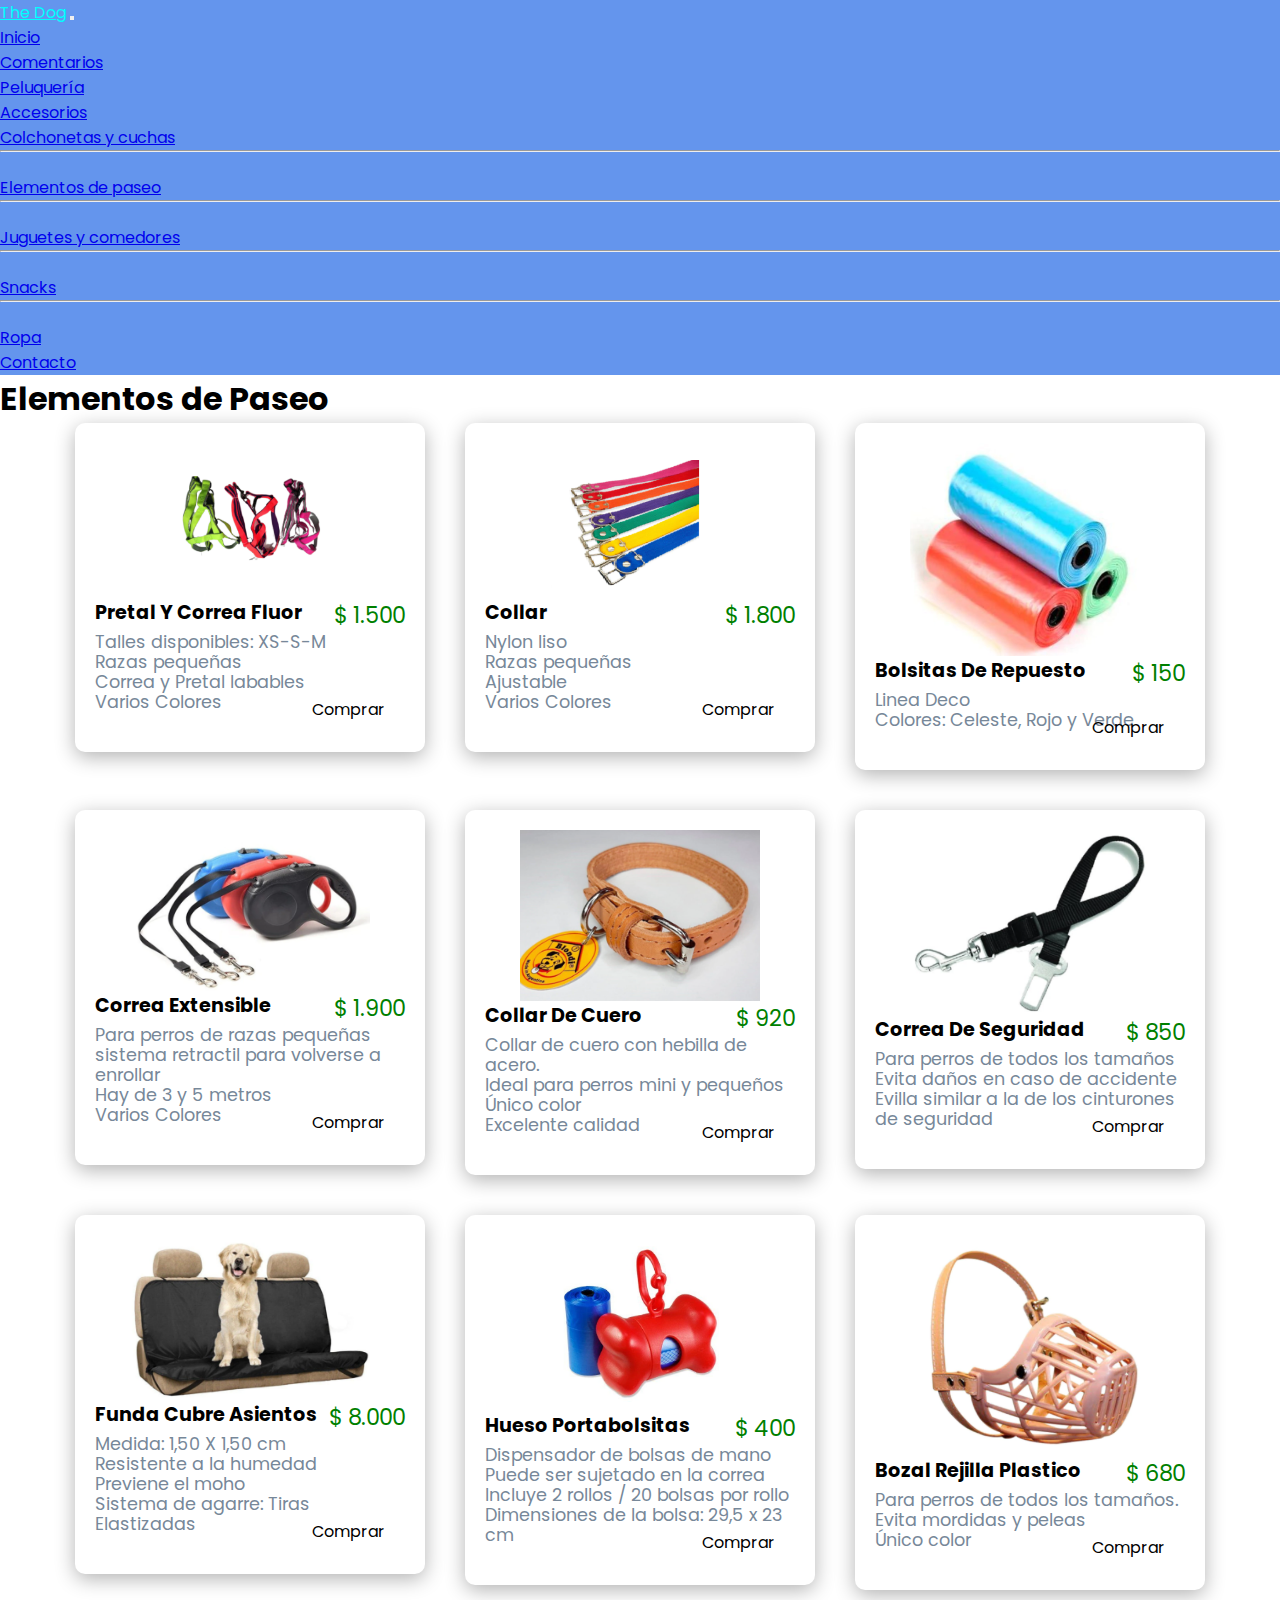
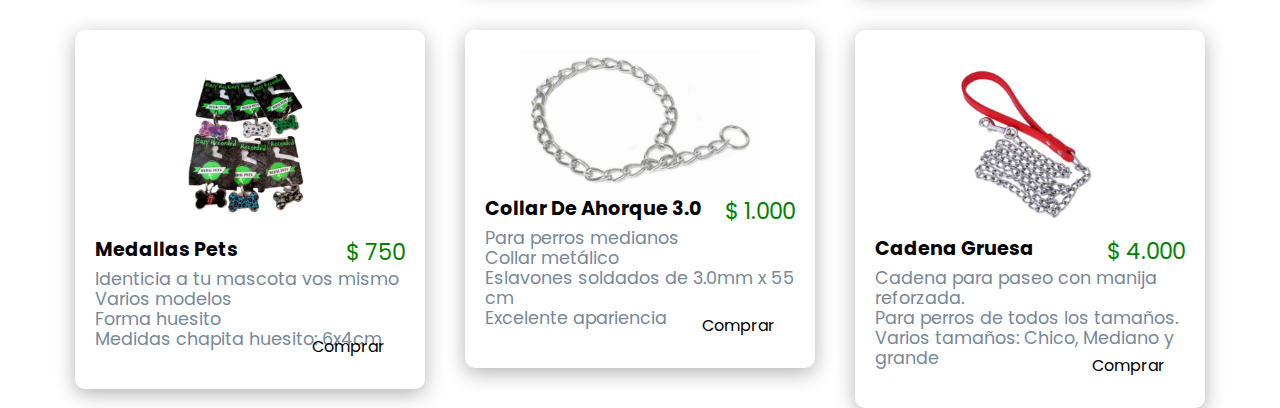
<file: pages/paseo.html>
<!DOCTYPE html>
<html lang="en">
<head>
    <meta charset="UTF-8">
    <meta http-equiv="X-UA-Compatible" content="IE=edge">
    <meta name="viewport" content="width=device-width, initial-scale=1.0">
    <title>Document</title>
    <link href="https://cdn.jsdelivr.net/npm/bootstrap@5.3.0-alpha1/dist/css/bootstrap.min.css" rel="stylesheet" integrity="sha384-GLhlTQ8iRABdZLl6O3oVMWSktQOp6b7In1Zl3/Jr59b6EGGoI1aFkw7cmDA6j6gD" crossorigin="anonymous">
    <link rel="stylesheet" href="https://cdnjs.cloudflare.com/ajax/libs/font-awesome/6.2.1/css/all.min.css" integrity="sha512-MV7K8+y+gLIBoVD59lQIYicR65iaqukzvf/nwasF0nqhPay5w/9lJmVM2hMDcnK1OnMGCdVK+iQrJ7lzPJQd1w==" crossorigin="anonymous" referrerpolicy="no-referrer" />
    <link rel="stylesheet" href="../css/style.css">
</head>
<body>
    <header>
        <div class="container">
            <nav class="navbar navbar-expand-lg">
                <div class="container-fluid">
                  <a class="navbar-brand" href="#">The Dog</a>
                  <button class="navbar-toggler" type="button" data-bs-toggle="collapse" data-bs-target="#navbarNavDropdown" aria-controls="navbarNavDropdown" aria-expanded="false" aria-label="Toggle navigation">
                    <span class="navbar-toggler-icon"></span>
                  </button>
                  <div class="collapse navbar-collapse" id="navbarNavDropdown">
                    <ul class="navbar-nav ms-auto">
                      <li class="nav-item">
                        <a class="nav-link" aria-current="page" href="../index.html"><i class="fa-solid fa-house"></i> Inicio</a>
                      </li>
                      <li class="nav-item">
                        <a class="nav-link" href="comentarios.html">Comentarios</a>
                      </li>
                      <li class="nav-item">
                        <a class="nav-link" href="peluqueria.html">Peluquería</a>
                      </li>
                      <li class="nav-item dropdown">
                        <a class="nav-link dropdown-toggle" href="#" role="button" data-bs-toggle="dropdown" aria-expanded="false">
                          Accesorios
                        </a>
                        <ul class="dropdown-menu">
                          <li><a class="dropdown-item" href="colchonetas.html">Colchonetas y cuchas</a></li>
                          <li><hr class="dropdown-divider"></li>
                          <li><a class="dropdown-item active" href="#">Elementos de paseo</a></li>
                          <li><hr class="dropdown-divider"></li>
                          <li><a class="dropdown-item" href="juguetes.html">Juguetes y comedores</a></li>
                          <li><hr class="dropdown-divider"></li>
                          <li><a class="dropdown-item" href="snack.html">Snacks</a></li>
                          <li><hr class="dropdown-divider"></li>
                          <li><a class="dropdown-item" href="ropa.html">Ropa</a></li>
                        </ul>
                      </li>
                      <li class="nav-item">
                        <a class="nav-link" href="contacto.html"><i class="fa-solid fa-phone"></i> Contacto</a>
                      </li>
                    </ul>
                  </div>
                </div>
              </nav> 
        </div>
    </header>
    <section class="container">
      <h1 class="display-2 ms-auto text-center">Elementos de Paseo</h1>
      <div class="products">
            
        <div class="product">
            <div class="image">
                <img src="../images/paseo1.png" alt="">
            </div>
            <div class="namePrice">
                <h3>Pretal y Correa Fluor</h3>
                <span>$ 1.500</span>
            </div>
            <p>Talles disponibles: XS-S-M</p>
            <p>Razas pequeñas</p>
            <p>Correa y Pretal labables</p>
            <p>Varios Colores</p>
            <div class="stars">
                <i class="fa-solid fa-star"></i>
                <i class="fa-solid fa-star"></i>
                <i class="fa-solid fa-star"></i>
                <i class="fa-solid fa-star"></i>
                <i class="fa-regular fa-star"></i>
            </div>
            <div class="bay">
                <button class="btn btn-primary"> Comprar </button>
            </div>
        </div>
        <div class="product">
          <div class="image">
              <img src="../images/paseo2.png" alt="">
          </div>
          <div class="namePrice">
              <h3>Collar</h3>
              <span>$ 1.800</span>
          </div>
          <p>Nylon liso</p>
          <p>Razas pequeñas</p>
          <p>Ajustable</p>
          <p>Varios Colores</p>
          <div class="stars">
              <i class="fa-solid fa-star"></i>
              <i class="fa-solid fa-star"></i>
              <i class="fa-solid fa-star"></i>
              <i class="fa-solid fa-star"></i>
              <i class="fa-regular fa-star"></i>
          </div>
          <div class="bay">
              <button class="btn btn-primary"> Comprar </button>
          </div>
      </div>
      <div class="product">
        <div class="image">
            <img src="../images/paseo3.png" alt="">
        </div>
        <div class="namePrice">
            <h3>Bolsitas de Repuesto</h3>
            <span>$ 150</span>
        </div>
        <p>Linea Deco</p>
        <p>Colores: Celeste, Rojo y Verde</p>
               
        <div class="stars">
            <i class="fa-solid fa-star"></i>
            <i class="fa-solid fa-star"></i>
            <i class="fa-solid fa-star"></i>
            <i class="fa-solid fa-star"></i>
            <i class="fa-regular fa-star"></i>
        </div>
        <div class="bay">
            <button class="btn btn-primary"> Comprar </button>
        </div>
    </div>
    <div class="product">
      <div class="image">
          <img src="../images/paseo4.png" alt="">
      </div>
      <div class="namePrice">
          <h3>Correa Extensible</h3>
          <span>$ 1.900</span>
      </div>
      <p>Para perros de razas pequeñas </p>
      <p>sistema retractil para volverse a enrollar</p>
      <p>Hay de 3 y 5 metros</p>
      <p>Varios Colores</p>
      <div class="stars">
          <i class="fa-solid fa-star"></i>
          <i class="fa-solid fa-star"></i>
          <i class="fa-solid fa-star"></i>
          <i class="fa-solid fa-star"></i>
          <i class="fa-regular fa-star"></i>
      </div>
      <div class="bay">
          <button class="btn btn-primary"> Comprar </button>
      </div>
    </div>
    <div class="product">
      <div class="image">
          <img src="../images/paseo5.png" alt="">
      </div>
      <div class="namePrice">
          <h3>Collar de Cuero</h3>
          <span>$ 920</span>
      </div>
      <p>Collar de cuero con hebilla de acero.</p>
      <p>Ideal para perros mini y pequeños </p>
      <p>Único color</p>
      <p>Excelente calidad</p>
      <div class="stars">
          <i class="fa-solid fa-star"></i>
          <i class="fa-solid fa-star"></i>
          <i class="fa-solid fa-star"></i>
          <i class="fa-solid fa-star"></i>
          <i class="fa-regular fa-star"></i>
      </div>
      <div class="bay">
          <button class="btn btn-primary"> Comprar </button>
      </div>
    </div>
    <div class="product">
      <div class="image">
          <img src="../images/paseo6.png" alt="">
      </div>
      <div class="namePrice">
          <h3>Correa de Seguridad</h3>
          <span>$ 850</span>
      </div>
      <p>Para perros de todos los tamaños </p>
      <p>Evita daños en caso de accidente</p>
      <p>Evilla similar a la de los cinturones de seguridad </p>
      
      <div class="stars">
          <i class="fa-solid fa-star"></i>
          <i class="fa-solid fa-star"></i>
          <i class="fa-solid fa-star"></i>
          <i class="fa-solid fa-star"></i>
          <i class="fa-regular fa-star"></i>
      </div>
      <div class="bay">
          <button class="btn btn-primary"> Comprar </button>
      </div>
    </div>
    <div class="product">
      <div class="image">
          <img src="../images/paseo7.png" alt="">
      </div>
      <div class="namePrice">
          <h3>Funda cubre asientos</h3>
          <span>$ 8.000</span>
      </div>
      <p>Medida: 1,50 X 1,50 cm</p>
      <p>Resistente a la humedad</p>
      <p>Previene el moho</p>
      <p>Sistema de agarre: Tiras Elastizadas</p>
      <div class="stars">
          <i class="fa-solid fa-star"></i>
          <i class="fa-solid fa-star"></i>
          <i class="fa-solid fa-star"></i>
          <i class="fa-solid fa-star"></i>
          <i class="fa-regular fa-star"></i>
      </div>
      <div class="bay">
          <button class="btn btn-primary"> Comprar </button>
      </div>
    </div>
    <div class="product">
      <div class="image">
          <img src="../images/paseo8.png" alt="">
      </div>
      <div class="namePrice">
          <h3>Hueso Portabolsitas</h3>
          <span>$ 400</span>
      </div>
      <p>Dispensador de bolsas de mano</p>
      <p>Puede ser sujetado en la correa</p>
      <p> Incluye 2 rollos / 20 bolsas por rollo</p>
      <p>Dimensiones de la bolsa: 29,5 x 23 cm</p>
      <div class="stars">
          <i class="fa-solid fa-star"></i>
          <i class="fa-solid fa-star"></i>
          <i class="fa-solid fa-star"></i>
          <i class="fa-solid fa-star"></i>
          <i class="fa-regular fa-star"></i>
      </div>
      <div class="bay">
          <button class="btn btn-primary"> Comprar </button>
      </div>
    </div>
    <div class="product">
      <div class="image">
          <img src="../images/paseo9.png" alt="">
      </div>
      <div class="namePrice">
          <h3>Bozal Rejilla Plastico</h3>
          <span>$ 680</span>
      </div>
      <p>Para perros de todos los tamaños.</p>
      <p>Evita mordidas y peleas </p>
      <p>Único color</p>
      
      <div class="stars">
          <i class="fa-solid fa-star"></i>
          <i class="fa-solid fa-star"></i>
          <i class="fa-solid fa-star"></i>
          <i class="fa-solid fa-star"></i>
          <i class="fa-regular fa-star"></i>
      </div>
      <div class="bay">
          <button class="btn btn-primary"> Comprar </button>
      </div>
    </div>
    <div class="product">
      <div class="image">
          <img src="../images/paseo10.png" alt="">
      </div>
      <div class="namePrice">
          <h3>Medallas Pets</h3>
          <span>$ 750</span>
      </div>
      <p>Identicia a tu mascota vos mismo</p>
      <p>Varios modelos</p>
      <p>Forma huesito</p>
      <p>Medidas chapita huesito: 6x4cm</p>
      <div class="stars">
          <i class="fa-solid fa-star"></i>
          <i class="fa-solid fa-star"></i>
          <i class="fa-solid fa-star"></i>
          <i class="fa-solid fa-star"></i>
          <i class="fa-regular fa-star"></i>
      </div>
      <div class="bay">
          <button class="btn btn-primary"> Comprar </button>
      </div>
    </div>
    <div class="product">
      <div class="image">
          <img src="../images/paseo11.png" alt="">
      </div>
      <div class="namePrice">
          <h3>Collar de Ahorque 3.0</h3>
          <span>$ 1.000</span>
      </div>
      <p>Para perros medianos</p>
      <p>Collar metálico</p>
      <p>Eslavones soldados de 3.0mm x 55 cm</p>
      <p>Excelente apariencia</p>
      <div class="stars">
          <i class="fa-solid fa-star"></i>
          <i class="fa-solid fa-star"></i>
          <i class="fa-solid fa-star"></i>
          <i class="fa-solid fa-star"></i>
          <i class="fa-regular fa-star"></i>
      </div>
      <div class="bay">
          <button class="btn btn-primary"> Comprar </button>
      </div>
    </div>
    <div class="product">
      <div class="image">
          <img src="../images/paseo12.png" alt="">
      </div>
      <div class="namePrice">
          <h3>Cadena gruesa</h3>
          <span>$ 4.000</span>
      </div>
      <p>Cadena para paseo con manija reforzada.</p>
      <p>Para perros de todos los tamaños.</p>
      <p>Varios tamaños: Chico, Mediano y grande</p>
      
      <div class="stars">
          <i class="fa-solid fa-star"></i>
          <i class="fa-solid fa-star"></i>
          <i class="fa-solid fa-star"></i>
          <i class="fa-solid fa-star"></i>
          <i class="fa-regular fa-star"></i>
      </div>
      <div class="bay">
          <button class="btn btn-primary"> Comprar </button>
      </div>
    </div>
    


    </section>
    
    <script src="https://cdn.jsdelivr.net/npm/bootstrap@5.3.0-alpha1/dist/js/bootstrap.bundle.min.js" integrity="sha384-w76AqPfDkMBDXo30jS1Sgez6pr3x5MlQ1ZAGC+nuZB+EYdgRZgiwxhTBTkF7CXvN" crossorigin="anonymous"></script>
</body>
</html>
</file>
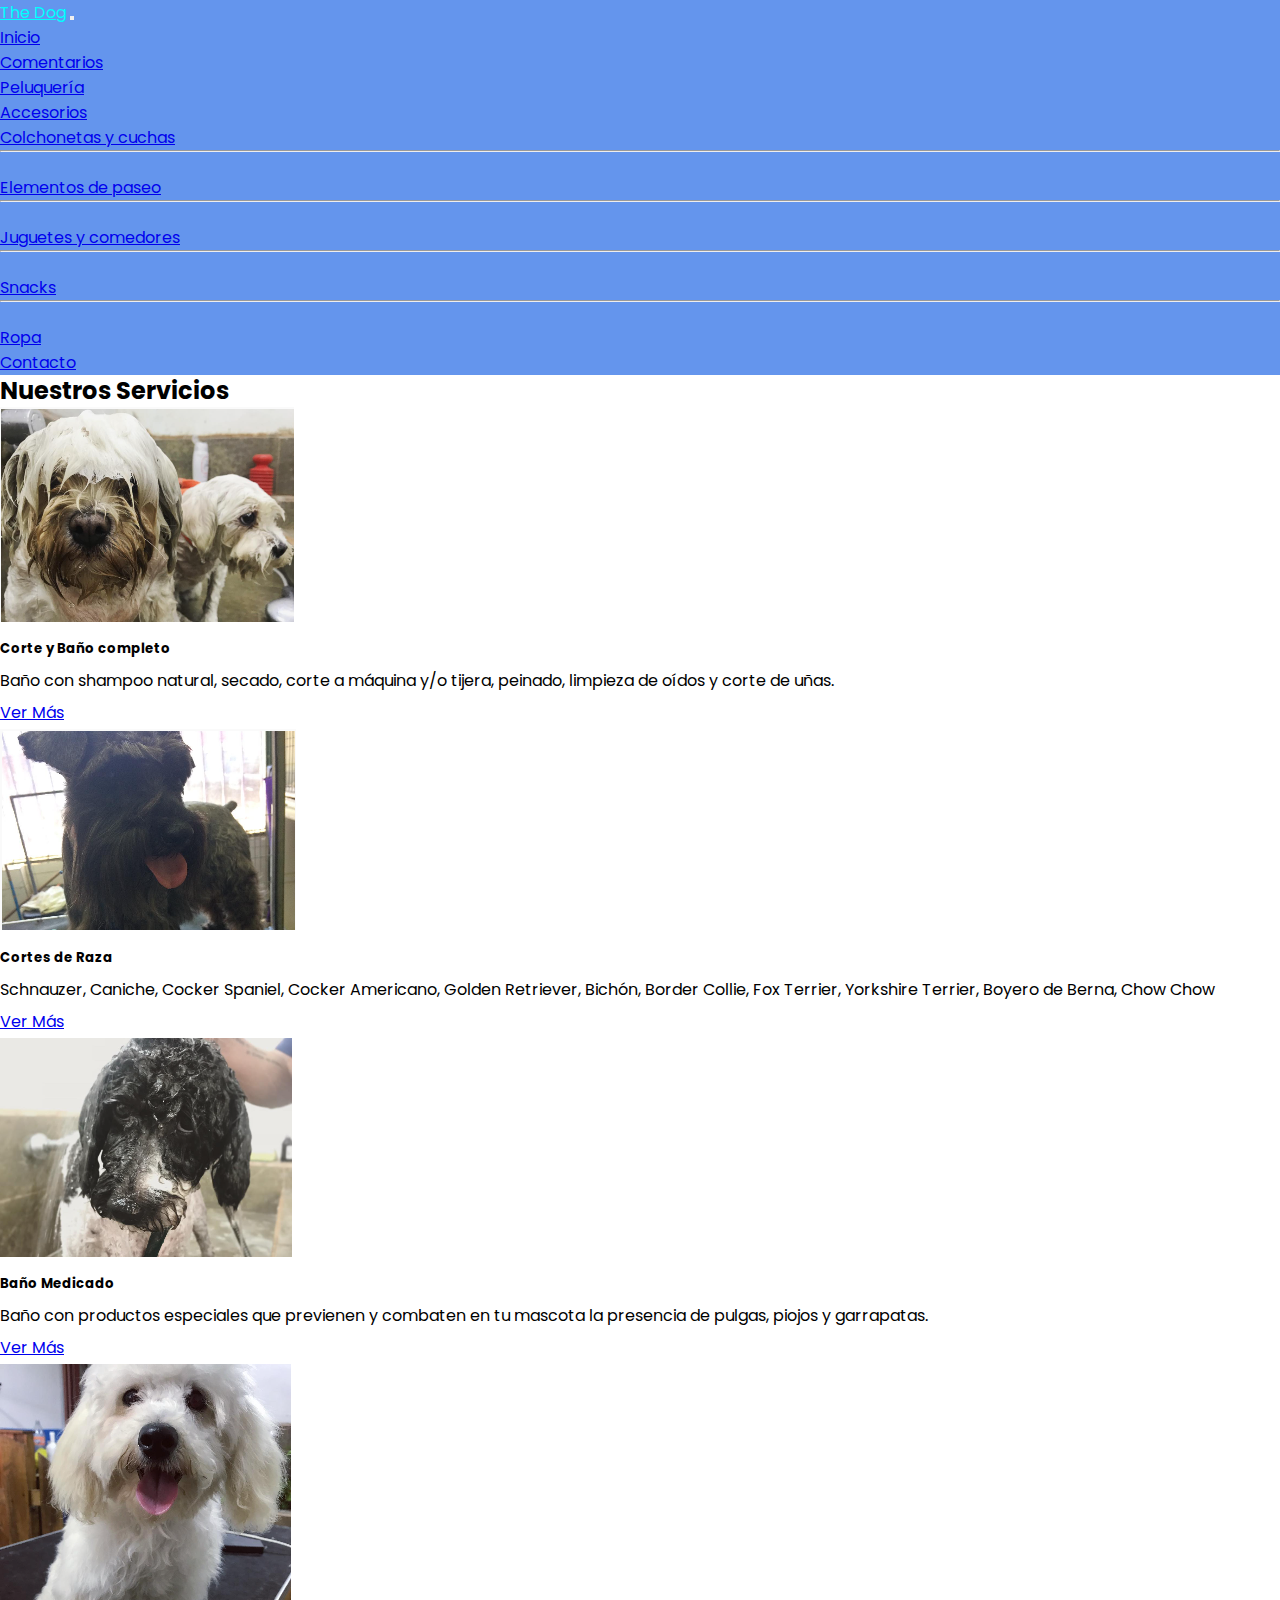
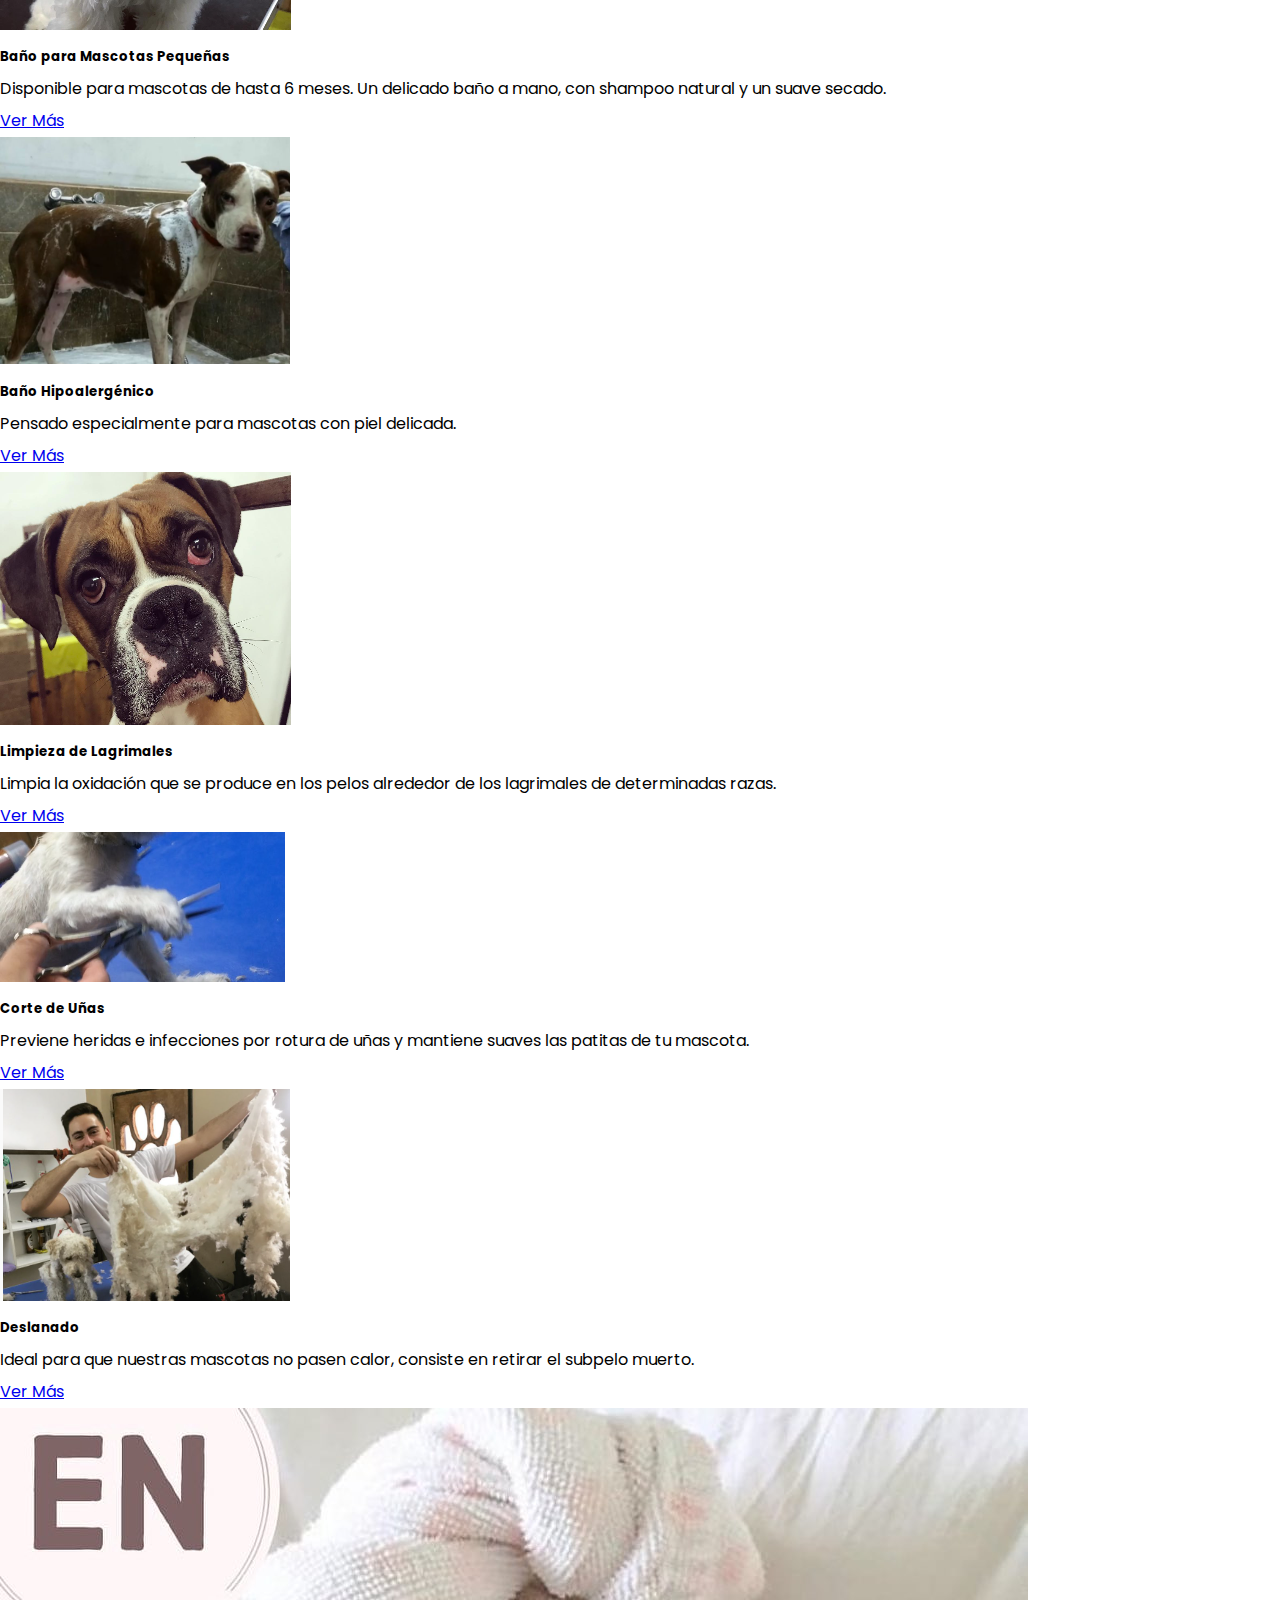
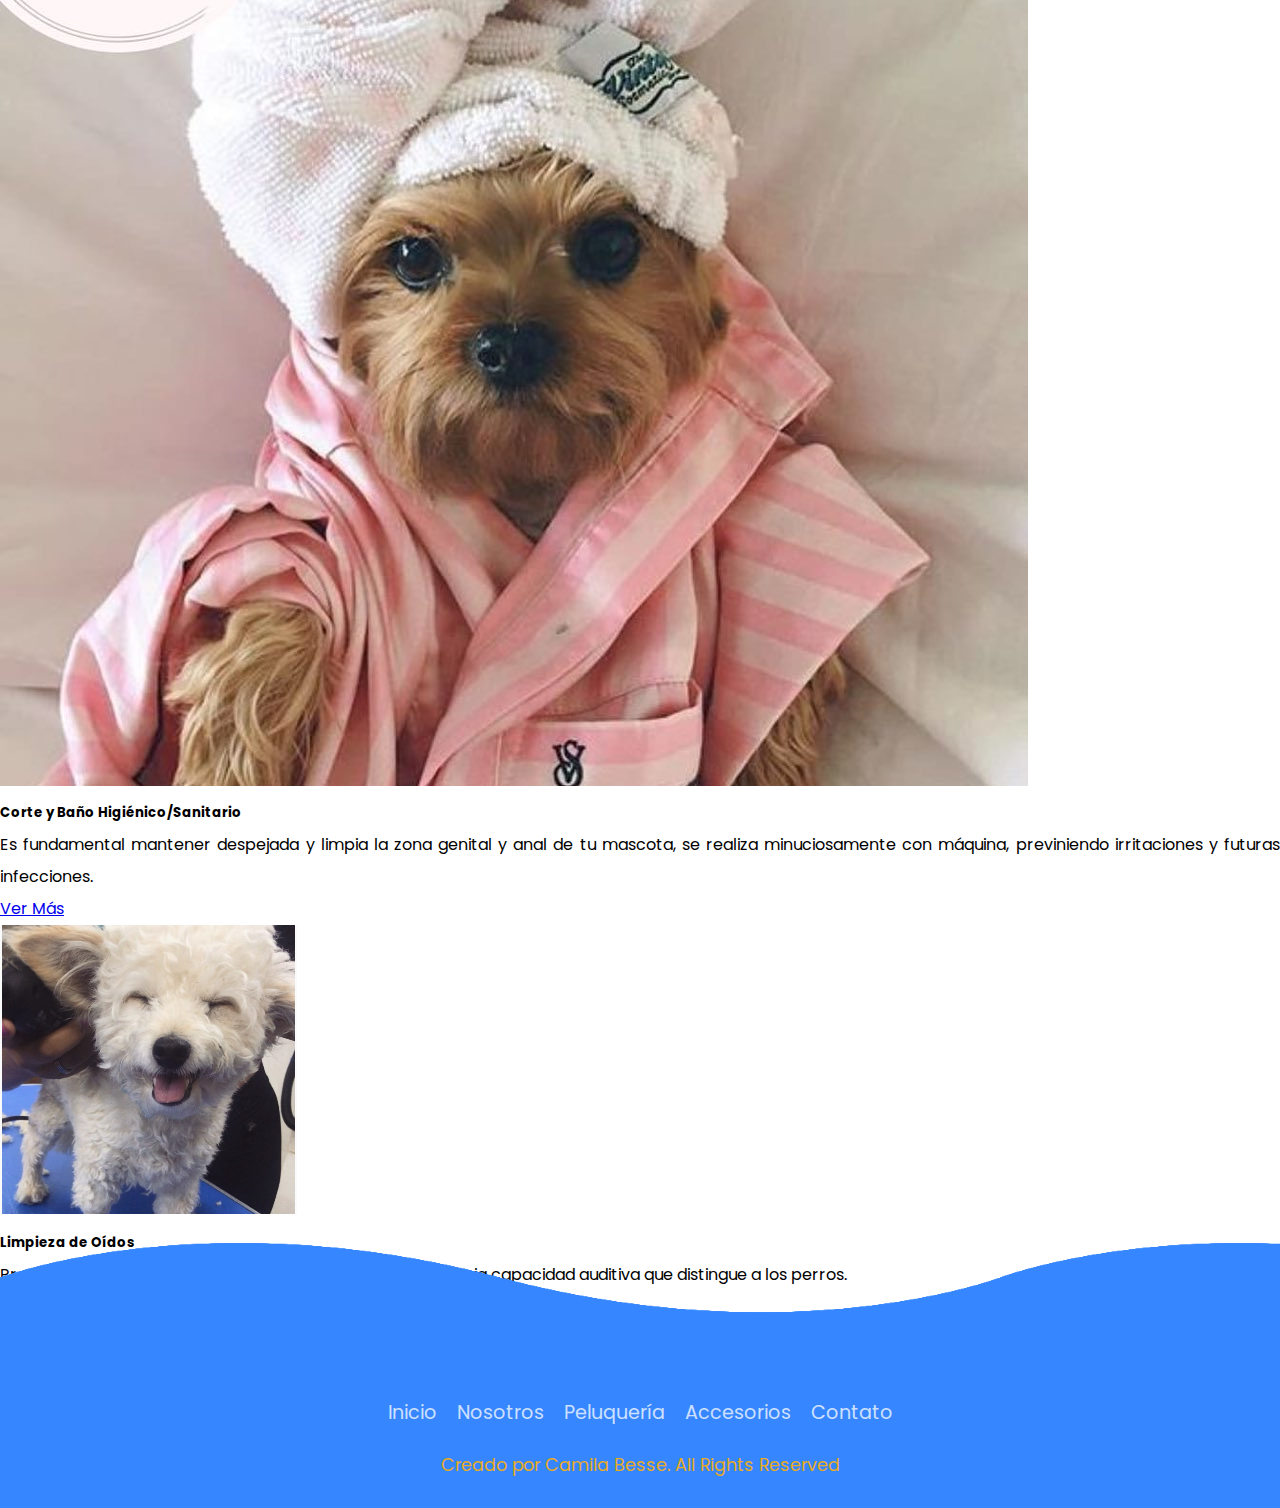
<file: pages/peluqueria.html>
<!DOCTYPE html>
<html lang="en">
<head>
    <meta charset="UTF-8">
    <meta http-equiv="X-UA-Compatible" content="IE=edge">
    <meta name="viewport" content="width=device-width, initial-scale=1.0">
    <title>Document</title>
    <link href="https://cdn.jsdelivr.net/npm/bootstrap@5.3.0-alpha1/dist/css/bootstrap.min.css" rel="stylesheet" integrity="sha384-GLhlTQ8iRABdZLl6O3oVMWSktQOp6b7In1Zl3/Jr59b6EGGoI1aFkw7cmDA6j6gD" crossorigin="anonymous">
    <link rel="stylesheet" href="https://cdnjs.cloudflare.com/ajax/libs/font-awesome/6.2.1/css/all.min.css" integrity="sha512-MV7K8+y+gLIBoVD59lQIYicR65iaqukzvf/nwasF0nqhPay5w/9lJmVM2hMDcnK1OnMGCdVK+iQrJ7lzPJQd1w==" crossorigin="anonymous" referrerpolicy="no-referrer" />
    <link rel="stylesheet" href="../css/style.css">
</head>
<body>
    <header>
        <div class="container">
            <nav class="navbar navbar-expand-lg">
                <div class="container-fluid">
                  <a class="navbar-brand" href="#">The Dog</a>
                  <button class="navbar-toggler" type="button" data-bs-toggle="collapse" data-bs-target="#navbarNavDropdown" aria-controls="navbarNavDropdown" aria-expanded="false" aria-label="Toggle navigation">
                    <span class="navbar-toggler-icon"></span>
                  </button>
                  <div class="collapse navbar-collapse" id="navbarNavDropdown">
                    <ul class="navbar-nav ms-auto">
                      <li class="nav-item">
                        <a class="nav-link" aria-current="page" href="../index.html"><i class="fa-solid fa-house"></i> Inicio</a>
                      </li>
                      <li class="nav-item">
                        <a class="nav-link" href="comentarios.html">Comentarios</a>
                      </li>
                      <li class="nav-item">
                        <a class="nav-link active" href="#">Peluquería</a>
                      </li>
                      <li class="nav-item dropdown">
                        <a class="nav-link dropdown-toggle" href="#" role="button" data-bs-toggle="dropdown" aria-expanded="false">
                          Accesorios
                        </a>
                        <ul class="dropdown-menu">
                          <li><a class="dropdown-item" href="colchonetas.html">Colchonetas y cuchas</a></li>
                          <li><hr class="dropdown-divider"></li>
                          <li><a class="dropdown-item" href="paseo.html">Elementos de paseo</a></li>
                          <li><hr class="dropdown-divider"></li>
                          <li><a class="dropdown-item" href="juguetes.html">Juguetes y comedores</a></li>
                          <li><hr class="dropdown-divider"></li>
                          <li><a class="dropdown-item" href="snack.html">Snacks</a></li>
                          <li><hr class="dropdown-divider"></li>
                          <li><a class="dropdown-item" href="ropa.html">Ropa</a></li>
                        </ul>
                      </li>
                      <li class="nav-item">
                        <a class="nav-link" href="contacto.html"><i class="fa-solid fa-phone"></i> Contacto</a>
                      </li>
                    </ul>
                  </div>
                </div>
              </nav> 
        </div>
    </header>
    <section class="portada my-5">
      <h2 class="h2 text-center my-5 text-primary">Nuestros Servicios</h2>
      <div class="row row-cols-1 row-cols-md-2 g-4">
        <div class="col">
          <div class="card text-center text-bg-light">
            <img src="../images/baño1.png" class="card-img-top" alt="...">
            <div class="card-body">
              <h5 class="card-title">Corte y Baño completo</h5>
              <p class="card-text">Baño con shampoo natural, secado, corte a máquina y/o tijera, peinado, limpieza de oídos y corte de uñas.</p>
              <a href="#" class="btn btn-primary">Ver Más</a>
            </div>
          </div>
        </div>
        <div class="col">
          <div class="card text-center text-bg-light">
            <img src="../images/baño2.png" class="card-img-top" alt="...">
            <div class="card-body">
              <h5 class="card-title">Cortes de Raza</h5>
              <p class="card-text">Schnauzer, Caniche, Cocker Spaniel, Cocker Americano, Golden Retriever, Bichón, Border Collie, Fox Terrier, Yorkshire Terrier, Boyero de Berna, Chow Chow</p>
              <a href="#" class="btn btn-primary">Ver Más</a>
            </div>
          </div>
        </div>
        <div class="col">
          <div class="card text-center text-bg-light">
            <img src="../images/baño3.png" class="card-img-top" alt="...">
            <div class="card-body">
              <h5 class="card-title">Baño Medicado</h5>
              <p class="card-text">Baño con productos especiales que previenen y combaten en tu mascota la presencia de pulgas, piojos y garrapatas.</p>
              <a href="#" class="btn btn-primary">Ver Más</a>
            </div>
          </div>
        </div>
        <div class="col">
          <div class="card text-center text-bg-light">
            <img src="../images/baño4.png" class="card-img-top" alt="...">
            <div class="card-body">
              <h5 class="card-title">Baño para Mascotas Pequeñas</h5>
              <p class="card-text">Disponible para mascotas de hasta 6 meses. Un delicado baño a mano, con shampoo natural y un suave secado.</p>
              <a href="#" class="btn btn-primary">Ver Más</a>
            </div>
          </div>
        </div>
        <div class="col">
          <div class="card text-center text-bg-light">
            <img src="../images/baño5.png" class="card-img-top" alt="...">
            <div class="card-body">
              <h5 class="card-title">Baño Hipoalergénico</h5>
              <p class="card-text">Pensado especialmente para mascotas con piel delicada.</p>
              <a href="#" class="btn btn-primary">Ver Más</a>
            </div>
          </div>
        </div>
        <div class="col">
          <div class="card text-center text-bg-light">
            <img src="../images/baño6.png" class="card-img-top" alt="...">
            <div class="card-body">
              <h5 class="card-title">Limpieza de Lagrimales</h5>
              <p class="card-text">Limpia la oxidación que se produce en los pelos alrededor de los lagrimales de determinadas razas.</p>
              <a href="#" class="btn btn-primary">Ver Más</a>
            </div>
          </div>
        </div>
        <div class="col">
          <div class="card text-center text-bg-light">
            <img src="../images/baño8.png" class="card-img-top" alt="...">
            <div class="card-body">
              <h5 class="card-title">Corte de Uñas</h5>
              <p class="card-text">Previene heridas e infecciones por rotura de uñas y mantiene suaves las patitas de tu mascota.</p>
              <a href="#" class="btn btn-primary">Ver Más</a>
            </div>
          </div>
        </div>
        <div class="col">
          <div class="card text-center text-bg-light">
            <img src="../images/baño9.png" class="card-img-top" alt="...">
            <div class="card-body">
              <h5 class="card-title">Deslanado</h5>
              <p class="card-text">Ideal para que nuestras mascotas no pasen calor, consiste en retirar el subpelo muerto.</p>
              <a href="#" class="btn btn-primary">Ver Más</a>
            </div>
          </div>
        </div>
        <div class="col">
          <div class="card text-center text-bg-light">
            <img src="../images/baño10.jpg" class="card-img-top" alt="...">
            <div class="card-body">
              <h5 class="card-title">Corte y Baño Higiénico/Sanitario</h5>
              <p class="card-text">Es fundamental mantener despejada y limpia la zona genital y anal de tu mascota, se realiza minuciosamente con máquina, previniendo irritaciones y futuras infecciones.</p>
              <a href="#" class="btn btn-primary">Ver Más</a>
            </div>
          </div>
        </div>
        <div class="col">
          <div class="card text-center text-bg-light">
            <img src="../images/baño11.png" class="card-img-top" alt="...">
            <div class="card-body">
              <h5 class="card-title">Limpieza de Oídos</h5>
              <p class="card-text">Previene infecciones en los oídos y mantiene la extraordinaria capacidad auditiva que distingue a los perros.</p>
              <a href="#" class="btn btn-primary">Ver Más</a>
            </div>
          </div>
        </div>
      </div>
  </section>
  <footer>
    <div class="waves">
      <div class="wave" id="wave1"></div>
      <div class="wave" id="wave2"></div>
      <div class="wave" id="wave3"></div>
      <div class="wave" id="wave4"></div>
    </div>
    <ul class="social-icons">
      <li>
        <a href="#"><i class="fa-brands fa-instagram"></i></a>
      </li>
      <li>
        <a href="#"><i class="fa-brands fa-facebook"></i></a>
      </li>
      <li>
      <a href="#"><i class="fa-brands fa-whatsapp"></i></a>
      </li>
      <li>
        <a href="#"><i class="fa-solid fa-envelope"></i></a>
      </li>        
    </ul>
    <ul class="menu">
      <li><a href="#">Inicio</a></li>
      <li><a href="#">Nosotros</a></li>
      <li><a href="#">Peluquería</a></li>
      <li><a href="#">Accesorios</a></li>
      <li><a href="#">Contato</a></li>
  </ul>
    <p>Creado <i class="fa-solid fa-heart"></i> por Camila Besse. All Rights Reserved</p>
  </footer>
    <script src="https://cdn.jsdelivr.net/npm/bootstrap@5.3.0-alpha1/dist/js/bootstrap.bundle.min.js" integrity="sha384-w76AqPfDkMBDXo30jS1Sgez6pr3x5MlQ1ZAGC+nuZB+EYdgRZgiwxhTBTkF7CXvN" crossorigin="anonymous"></script>
</body>
</html>
</file>
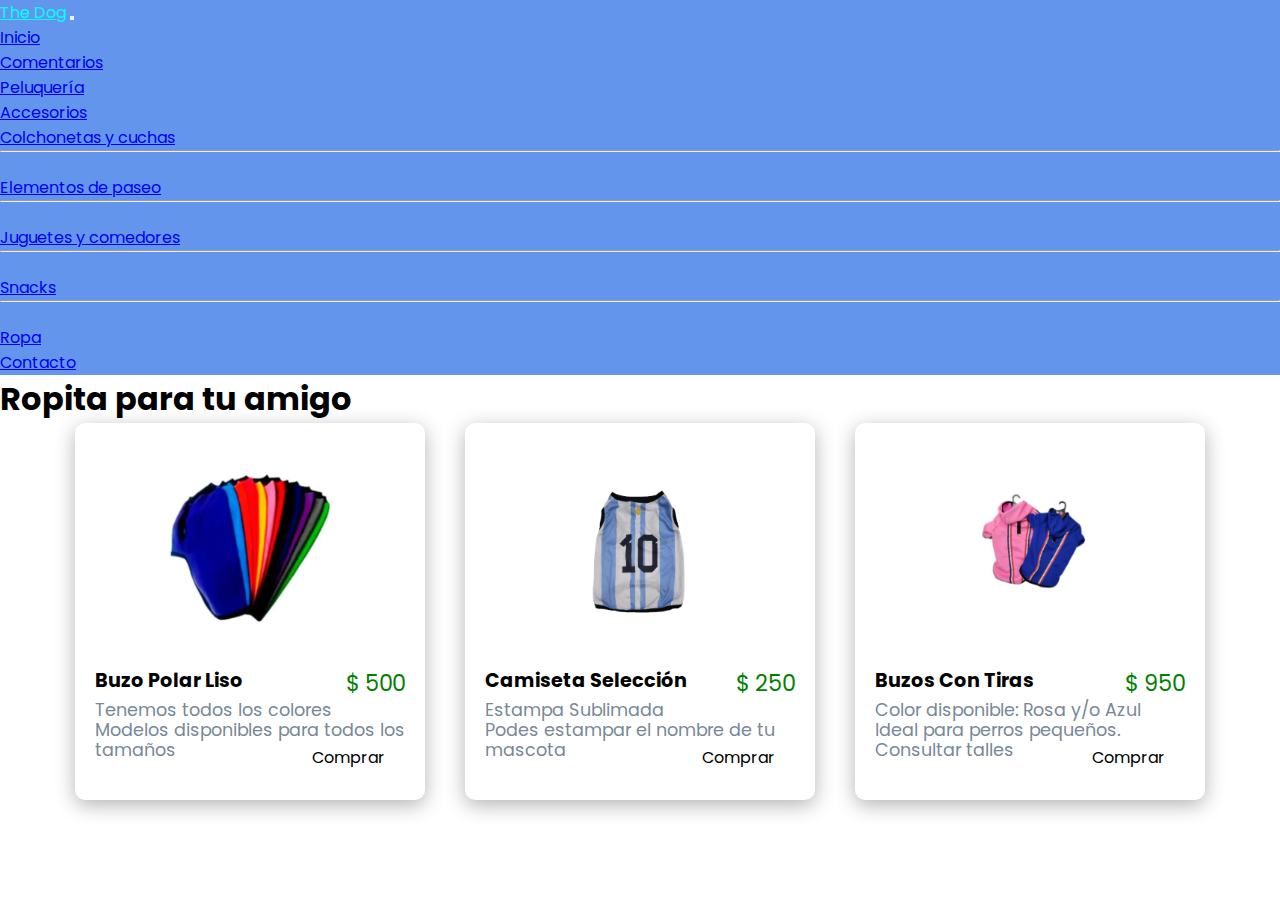
<file: pages/ropa.html>
<!DOCTYPE html>
<html lang="en">
<head>
    <meta charset="UTF-8">
    <meta http-equiv="X-UA-Compatible" content="IE=edge">
    <meta name="viewport" content="width=device-width, initial-scale=1.0">
    <title>Document</title>
    <link href="https://cdn.jsdelivr.net/npm/bootstrap@5.3.0-alpha1/dist/css/bootstrap.min.css" rel="stylesheet" integrity="sha384-GLhlTQ8iRABdZLl6O3oVMWSktQOp6b7In1Zl3/Jr59b6EGGoI1aFkw7cmDA6j6gD" crossorigin="anonymous">
    <link rel="stylesheet" href="https://cdnjs.cloudflare.com/ajax/libs/font-awesome/6.2.1/css/all.min.css" integrity="sha512-MV7K8+y+gLIBoVD59lQIYicR65iaqukzvf/nwasF0nqhPay5w/9lJmVM2hMDcnK1OnMGCdVK+iQrJ7lzPJQd1w==" crossorigin="anonymous" referrerpolicy="no-referrer" />
    <link rel="stylesheet" href="../css/style.css">
</head>
<body>
    <header>
        <div class="container">
            <nav class="navbar navbar-expand-lg">
                <div class="container-fluid">
                  <a class="navbar-brand" href="#">The Dog</a>
                  <button class="navbar-toggler" type="button" data-bs-toggle="collapse" data-bs-target="#navbarNavDropdown" aria-controls="navbarNavDropdown" aria-expanded="false" aria-label="Toggle navigation">
                    <span class="navbar-toggler-icon"></span>
                  </button>
                  <div class="collapse navbar-collapse" id="navbarNavDropdown">
                    <ul class="navbar-nav ms-auto">
                      <li class="nav-item">
                        <a class="nav-link" aria-current="page" href="../index.html"><i class="fa-solid fa-house"></i> Inicio</a>
                      </li>
                      <li class="nav-item">
                        <a class="nav-link" href="comentarios.html">Comentarios</a>
                      </li>
                      <li class="nav-item">
                        <a class="nav-link" href="peluqueria.html">Peluquería</a>
                      </li>
                      <li class="nav-item dropdown">
                        <a class="nav-link dropdown-toggle" href="#" role="button" data-bs-toggle="dropdown" aria-expanded="false">
                          Accesorios
                        </a>
                        <ul class="dropdown-menu">
                          <li><a class="dropdown-item" href="colchonetas.html">Colchonetas y cuchas</a></li>
                          <li><hr class="dropdown-divider"></li>
                          <li><a class="dropdown-item" href="paseo.html">Elementos de paseo</a></li>
                          <li><hr class="dropdown-divider"></li>
                          <li><a class="dropdown-item" href="juguetes.html">Juguetes y comedores</a></li>
                          <li><hr class="dropdown-divider"></li>
                          <li><a class="dropdown-item" href="snack.html">Snacks</a></li>
                          <li><hr class="dropdown-divider"></li>
                          <li><a class="dropdown-item active" href="#">Ropa</a></li>
                        </ul>
                      </li>
                      <li class="nav-item">
                        <a class="nav-link" href="contacto.html"><i class="fa-solid fa-phone"></i> Contacto</a>
                      </li>
                    </ul>
                  </div>
                </div>
              </nav> 
        </div>
    </header>
    <section class="container">
      <h1 class="display-2 ms-auto text-center">Ropita para tu amigo</h1>
      <div class="products">
            
        <div class="product">
            <div class="image">
                <img src="../images/ropa1.png" alt="">
            </div>
            <div class="namePrice">
                <h3>Buzo Polar Liso</h3>
                <span>$ 500</span>
            </div>
            <p>Tenemos todos los colores</p>
            <p>Modelos disponibles para todos los tamaños</p>
            <div class="stars">
                <i class="fa-solid fa-star"></i>
                <i class="fa-solid fa-star"></i>
                <i class="fa-solid fa-star"></i>
                <i class="fa-solid fa-star"></i>
                <i class="fa-regular fa-star"></i>
            </div>
            <div class="bay">
                <button class="btn btn-primary"> Comprar </button>
            </div>
        </div>
        <div class="product">
          <div class="image">
              <img src="../images/ropa2.png" alt="">
          </div>
          <div class="namePrice">
              <h3>Camiseta Selección</h3>
              <span>$ 250</span>
          </div>
          <p>Estampa Sublimada</p>
          <p>Podes estampar el nombre de tu mascota</p>
          <div class="stars">
              <i class="fa-solid fa-star"></i>
              <i class="fa-solid fa-star"></i>
              <i class="fa-solid fa-star"></i>
              <i class="fa-solid fa-star"></i>
              <i class="fa-regular fa-star"></i>
          </div>
          <div class="bay">
              <button class="btn btn-primary"> Comprar </button>
          </div>
        </div>
          <div class="product">
            <div class="image">
                <img src="../images/ropa3.png" alt="">
            </div>
            <div class="namePrice">
                <h3>Buzos con Tiras</h3>
                <span>$ 950</span>
            </div>
            <p>Color disponible: Rosa y/o Azul</p>
            <p>Ideal para perros pequeños. Consultar talles</p>
            <div class="stars">
                <i class="fa-solid fa-star"></i>
                <i class="fa-solid fa-star"></i>
                <i class="fa-solid fa-star"></i>
                <i class="fa-solid fa-star"></i>
                <i class="fa-regular fa-star"></i>
            </div>
            <div class="bay">
                <button class="btn btn-primary"> Comprar </button>
            </div>
          </div>
          
    </div>
    </section>
    <script src="https://cdn.jsdelivr.net/npm/bootstrap@5.3.0-alpha1/dist/js/bootstrap.bundle.min.js" integrity="sha384-w76AqPfDkMBDXo30jS1Sgez6pr3x5MlQ1ZAGC+nuZB+EYdgRZgiwxhTBTkF7CXvN" crossorigin="anonymous"></script>
</body>
</html>
</file>
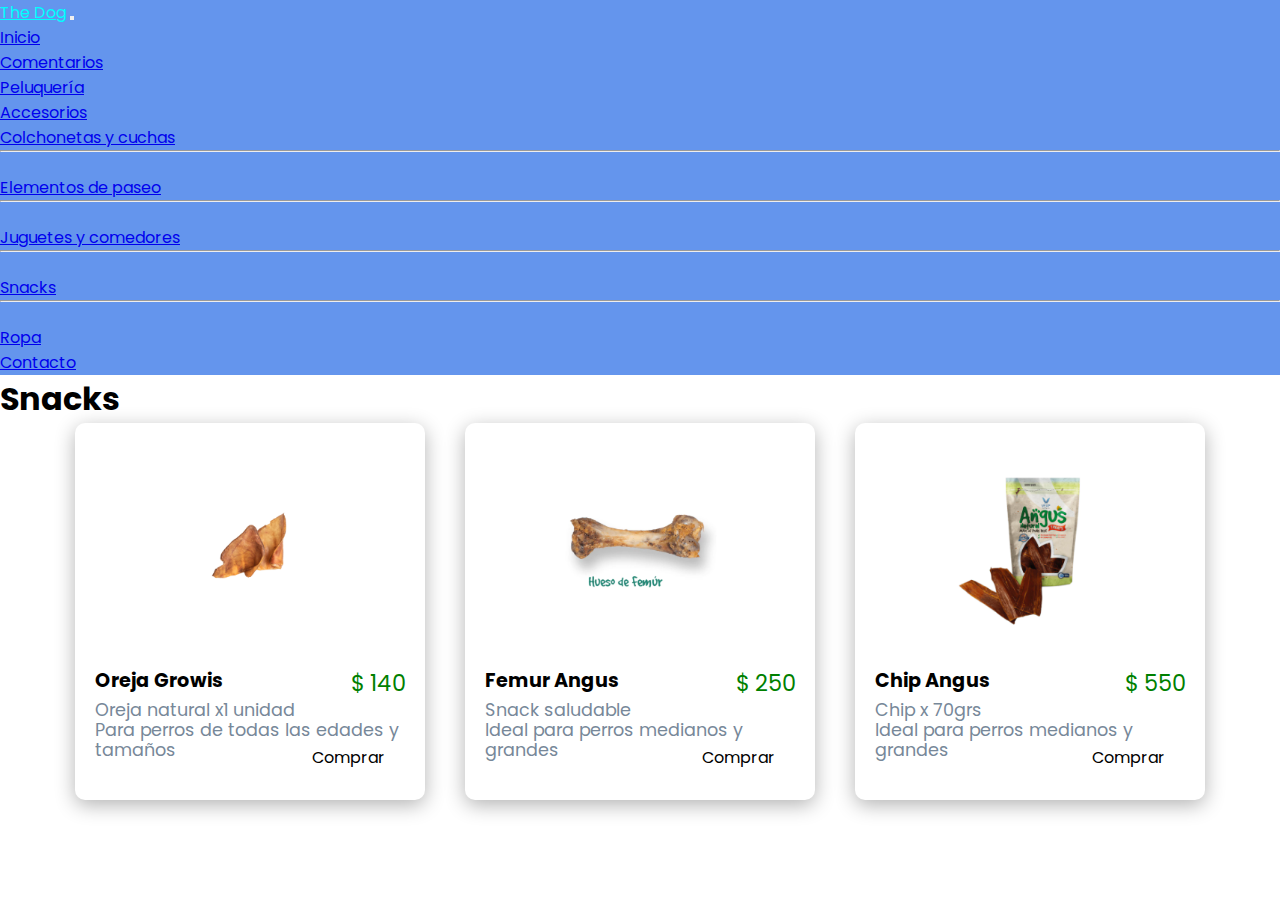
<file: pages/snack.html>
<!DOCTYPE html>
<html lang="en">
<head>
    <meta charset="UTF-8">
    <meta http-equiv="X-UA-Compatible" content="IE=edge">
    <meta name="viewport" content="width=device-width, initial-scale=1.0">
    <title>Document</title>
    <link href="https://cdn.jsdelivr.net/npm/bootstrap@5.3.0-alpha1/dist/css/bootstrap.min.css" rel="stylesheet" integrity="sha384-GLhlTQ8iRABdZLl6O3oVMWSktQOp6b7In1Zl3/Jr59b6EGGoI1aFkw7cmDA6j6gD" crossorigin="anonymous">
    <link rel="stylesheet" href="https://cdnjs.cloudflare.com/ajax/libs/font-awesome/6.2.1/css/all.min.css" integrity="sha512-MV7K8+y+gLIBoVD59lQIYicR65iaqukzvf/nwasF0nqhPay5w/9lJmVM2hMDcnK1OnMGCdVK+iQrJ7lzPJQd1w==" crossorigin="anonymous" referrerpolicy="no-referrer" />
    <link rel="stylesheet" href="../css/style.css">
</head>
<body>
    <header>
        <div class="container">
            <nav class="navbar navbar-expand-lg">
                <div class="container-fluid">
                  <a class="navbar-brand" href="#">The Dog</a>
                  <button class="navbar-toggler" type="button" data-bs-toggle="collapse" data-bs-target="#navbarNavDropdown" aria-controls="navbarNavDropdown" aria-expanded="false" aria-label="Toggle navigation">
                    <span class="navbar-toggler-icon"></span>
                  </button>
                  <div class="collapse navbar-collapse" id="navbarNavDropdown">
                    <ul class="navbar-nav ms-auto">
                      <li class="nav-item">
                        <a class="nav-link" aria-current="page" href="../index.html"><i class="fa-solid fa-house"></i> Inicio</a>
                      </li>
                      <li class="nav-item">
                        <a class="nav-link" href="comentarios.html">Comentarios</a>
                      </li>
                      <li class="nav-item">
                        <a class="nav-link" href="peluqueria.html">Peluquería</a>
                      </li>
                      <li class="nav-item dropdown">
                        <a class="nav-link dropdown-toggle" href="#" role="button" data-bs-toggle="dropdown" aria-expanded="false">
                          Accesorios
                        </a>
                        <ul class="dropdown-menu">
                          <li><a class="dropdown-item" href="colchonetas.html">Colchonetas y cuchas</a></li>
                          <li><hr class="dropdown-divider"></li>
                          <li><a class="dropdown-item" href="paseo.html">Elementos de paseo</a></li>
                          <li><hr class="dropdown-divider"></li>
                          <li><a class="dropdown-item" href="juguetes.html">Juguetes y comedores</a></li>
                          <li><hr class="dropdown-divider"></li>
                          <li><a class="dropdown-item active" href="#">Snacks</a></li>
                          <li><hr class="dropdown-divider"></li>
                          <li><a class="dropdown-item" href="ropa.html">Ropa</a></li>
                        </ul>
                      </li>
                      <li class="nav-item">
                        <a class="nav-link" href="contacto.html"><i class="fa-solid fa-phone"></i> Contacto</a>
                      </li>
                    </ul>
                  </div>
                </div>
              </nav> 
        </div>
    </header>
    <section class="container">
      <h1 class="display-2 ms-auto text-center">Snacks</h1>
      <div class="products">
            
        <div class="product">
            <div class="image">
                <img src="../images/snack1.png" alt="">
            </div>
            <div class="namePrice">
                <h3>Oreja Growis</h3>
                <span>$ 140</span>
            </div>
            <p>Oreja natural x1 unidad</p>
            <p>Para perros de todas las edades y tamaños</p>
            <div class="stars">
                <i class="fa-solid fa-star"></i>
                <i class="fa-solid fa-star"></i>
                <i class="fa-solid fa-star"></i>
                <i class="fa-solid fa-star"></i>
                <i class="fa-regular fa-star"></i>
            </div>
            <div class="bay">
                <button class="btn btn-primary"> Comprar </button>
            </div>
        </div>
        <div class="product">
          <div class="image">
              <img src="../images/snack2.png" alt="">
          </div>
          <div class="namePrice">
              <h3>Femur Angus</h3>
              <span>$ 250</span>
          </div>
          <p>Snack saludable</p>
          <p>Ideal para perros medianos y grandes</p>
          <div class="stars">
              <i class="fa-solid fa-star"></i>
              <i class="fa-solid fa-star"></i>
              <i class="fa-solid fa-star"></i>
              <i class="fa-solid fa-star"></i>
              <i class="fa-regular fa-star"></i>
          </div>
          <div class="bay">
              <button class="btn btn-primary"> Comprar </button>
          </div>
        </div>
          <div class="product">
            <div class="image">
                <img src="../images/snack3.png" alt="">
            </div>
            <div class="namePrice">
                <h3>Chip Angus</h3>
                <span>$ 550</span>
            </div>
            <p>Chip x 70grs</p>
            <p>Ideal para perros medianos y grandes</p>
            <div class="stars">
                <i class="fa-solid fa-star"></i>
                <i class="fa-solid fa-star"></i>
                <i class="fa-solid fa-star"></i>
                <i class="fa-solid fa-star"></i>
                <i class="fa-regular fa-star"></i>
            </div>
            <div class="bay">
                <button class="btn btn-primary"> Comprar </button>
            </div>
          </div>
          
    </div>
    </section>

    <script src="https://cdn.jsdelivr.net/npm/bootstrap@5.3.0-alpha1/dist/js/bootstrap.bundle.min.js" integrity="sha384-      w76AqPfDkMBDXo30jS1Sgez6pr3x5MlQ1ZAGC+nuZB+EYdgRZgiwxhTBTkF7CXvN" crossorigin="anonymous"></script>
</body>
</html>
</file>
<file: css/style.css>
@import url('https://fonts.googleapis.com/css2?family=Poppins:wght@400;500;600;700&display=swap');
*{
    margin: 0;
    padding: 0;
    box-sizing: border-box;
    font-family: 'Poppins', sans-serif;
}

.navbar-brand{
    color: aqua;
    transition: 0.5s;
}
.navbar-brand:hover{
    transform: translate(0px);

}

header{
    background-color: cornflowerblue;
}

/*animacion titulo*/
.animate {
    animation-duration: 3s;
    animation-fill-mode: both;
  }

  .bounce {
    animation-name: bounce;
  }
  
  @keyframes bounce {
    0%,
    20%,
    50%,
    80%,
    100% {
      transform: translateY(0);
    }
  
    40% {
      transform: translateY(-30px);
    }
  
    60% {
      transform: translateY(-15px);
    }
  }
  
 
  
.portada{
    text-align: justify;
    line-height: 2em;
}

footer{
    position: relative;
    width: 100%;
    background-color: #3586ff;
    min-height: 80px;
    padding: 20px 50px;
    display: flex;
    justify-content: center;
    align-items: center;
    flex-direction: column;
}

footer .social-icons, footer .menu{
    position: relative;
    display: flex;
    justify-content: center;
    align-items: center;
    margin: 10px 0;
    flex-wrap: wrap;
    list-style-type: none;
}

footer .social-icons li a{
    font-size: 2em;
    color: #fff;
    margin: 0 10px;
    display: inline-block;
    transition: 0.5s;
    
}

footer .social-icons li a:hover{
    color: aqua;
    transform: translate(-10px);
}

footer .menu li a{
    font-size: 1.2em;
    color:#fff;
    margin: 0 10px;
    display: inline-block;
    text-decoration: none;
    opacity: 0.75;
}

footer .menu li a:hover{
    opacity: 10;
}

 footer p{
    color: rgb(233, 171, 38);
    text-align:center;
    margin-top: 15px;
    margin-bottom: 10px;
    font-size: 1.1em;
}
footer .wave{
    position: absolute;
    top: -80px;
    left: 0;
    width: 100%;
    height: 80px;
    background: url(../images/wave1.png);
    background-size: 1000px 100px;
}

footer .wave#wave1{
    z-index: 1000;
    opacity: 1;
    bottom: 0;
    animation: animateWave 4s linear infinite;
}

footer .wave#wave2{
    z-index: 999;
    opacity: 0.5;
    bottom: 0;
    animation: animateWave 4s linear infinite;
}

footer .wave#wave3{
    z-index: 1000;
    opacity: 0.2;
    bottom: 15px;
    animation: animateWave 2s linear infinite;
}

footer .wave#wave4{
    z-index: 1000;
    opacity: 0.7;
    bottom: 20px;
    animation: animateWave_02 3s linear infinite;
}

@keyframes animateWave{
    0%{
        background-position-x: 1000px;
    }
    100%
    {
        background-position-x: 0px;
    }
}

@keyframes animateWave_02{
    0%{
        background-position-x: 0px;
    }
    100%
    {
        background-position-x: 1000px;
    }
}

/*CONTACTO */

.div__container{
    display: flex;
    background-color: #fff;
    height: 750px;
    width: 1000px;
    box-shadow: 0 0 20px rgba(0, 0, 0, 0.4);
    margin: auto;
    margin-top: 150px;
    border-radius: 25px;
}

.form{
    padding: 30px 80px;
    width: 50%;
    display: flex;
    flex-direction: column;
}

.form h2{
    font-size: 45px;
    color: #2c8af5;
    font-weight: 600;
    margin-bottom: 25px;
}

.form p {
    font-size: 16px;
    color: #969EAE;
    margin-bottom: 25px;
}

label{
    font-size: 15px;
    color: #969EAE;
    margin-bottom: 15px;
}

.box{
    border: 0;
    background-color: #F4F4FD;
    padding: 15px;
    border-radius: 25px;
    margin-bottom: 25px;
    outline: none;
}

.submit{
    background-color: #2c8af5;
    border: 0;
    padding: 15px;
    color: #fff;
    font-size: 16px;
    border-radius: 25px;
    width: 250px;
    margin-top: 25px;
    box-shadow: 0 0 20px rgba(201, 199, 253, 0.5);
}

.info{
    padding: 50px;

}

.img-1{
    width: 350px;
    margin-bottom: 75px;
}

.location{
    display: flex;
    flex-direction: column;
    margin-bottom: 60px;
}

.icons{
    display: flex;
    margin-bottom: 31px;
}

.icons img{
    width: 20px;
    margin-right: 10px;
}

.icons p{
    font-size: 14px;
    color: #969EAE;
}

.social{
    display: flex;
}

.social img{
    width: 50px;
    margin-right: 30px;
}

/*Responsive */

@media (max-width:990px) {
    .div__container{
        width: 350px;
        height: 800px;
        margin-top: 50px;
    }
    .info{
        display: none;
    }

    .form{
        width: 100%;
        padding: 30px;
    }
    
}

/*COLCHONETAS*/

.products{
    width: 100%;
    align-self: center;
    height: 70%;
    display: flex;
    justify-content: center;
    flex-wrap: wrap;
    gap: 40px;
}
.product{
    position: relative;
    background-color: var(--sectionBack);
    width: 350px;
    height: 100%;
    box-shadow: 0 5px 20px rgba(0, 0, 0, .3);
    display: flex;
    flex-direction: column;
    justify-content: space-between;
    padding: 20px 20px 40px;
    border-radius: 10px;
    transition: .3s;
}
.product:hover{
    transform: translateY(-15px);
    box-shadow: 0 5px 10px rgba(0, 0, 0, .2);
}
.image{
    width:100%;
    height: 60%;
    display: grid;
    place-content: center;
}
.image img{
    width: 240px;
}
.namePrice{
    width: 100%;
    display: flex;
    justify-content: space-between;
}
.namePrice h3{
    font-size: 1.2em;
    text-transform: capitalize;
    color: black;
}
.namePrice span{
    font-size: 1.4em;
    color: green;
}
.product p{
    font-size: 1.1em;
    line-height: 20px;
    color: lightslategray;
}
.stars{
    font-size: 1.2em;
    color: goldenrod;
}
.bay{
    position: absolute;
    bottom: 20px;
    right: 20px;
}
.bay button{
    padding: 10px 20px;
    border-radius: 7px;
    border: none;
    background-color: var(--textColor);
    color: var(--sectionBack);
    font-size: 16px;
    text-transform: capitalize;
    cursor: pointer;
    transition: .5s;
}
.bay button:hover{
    transform: scale(1.1);
}
</file>
